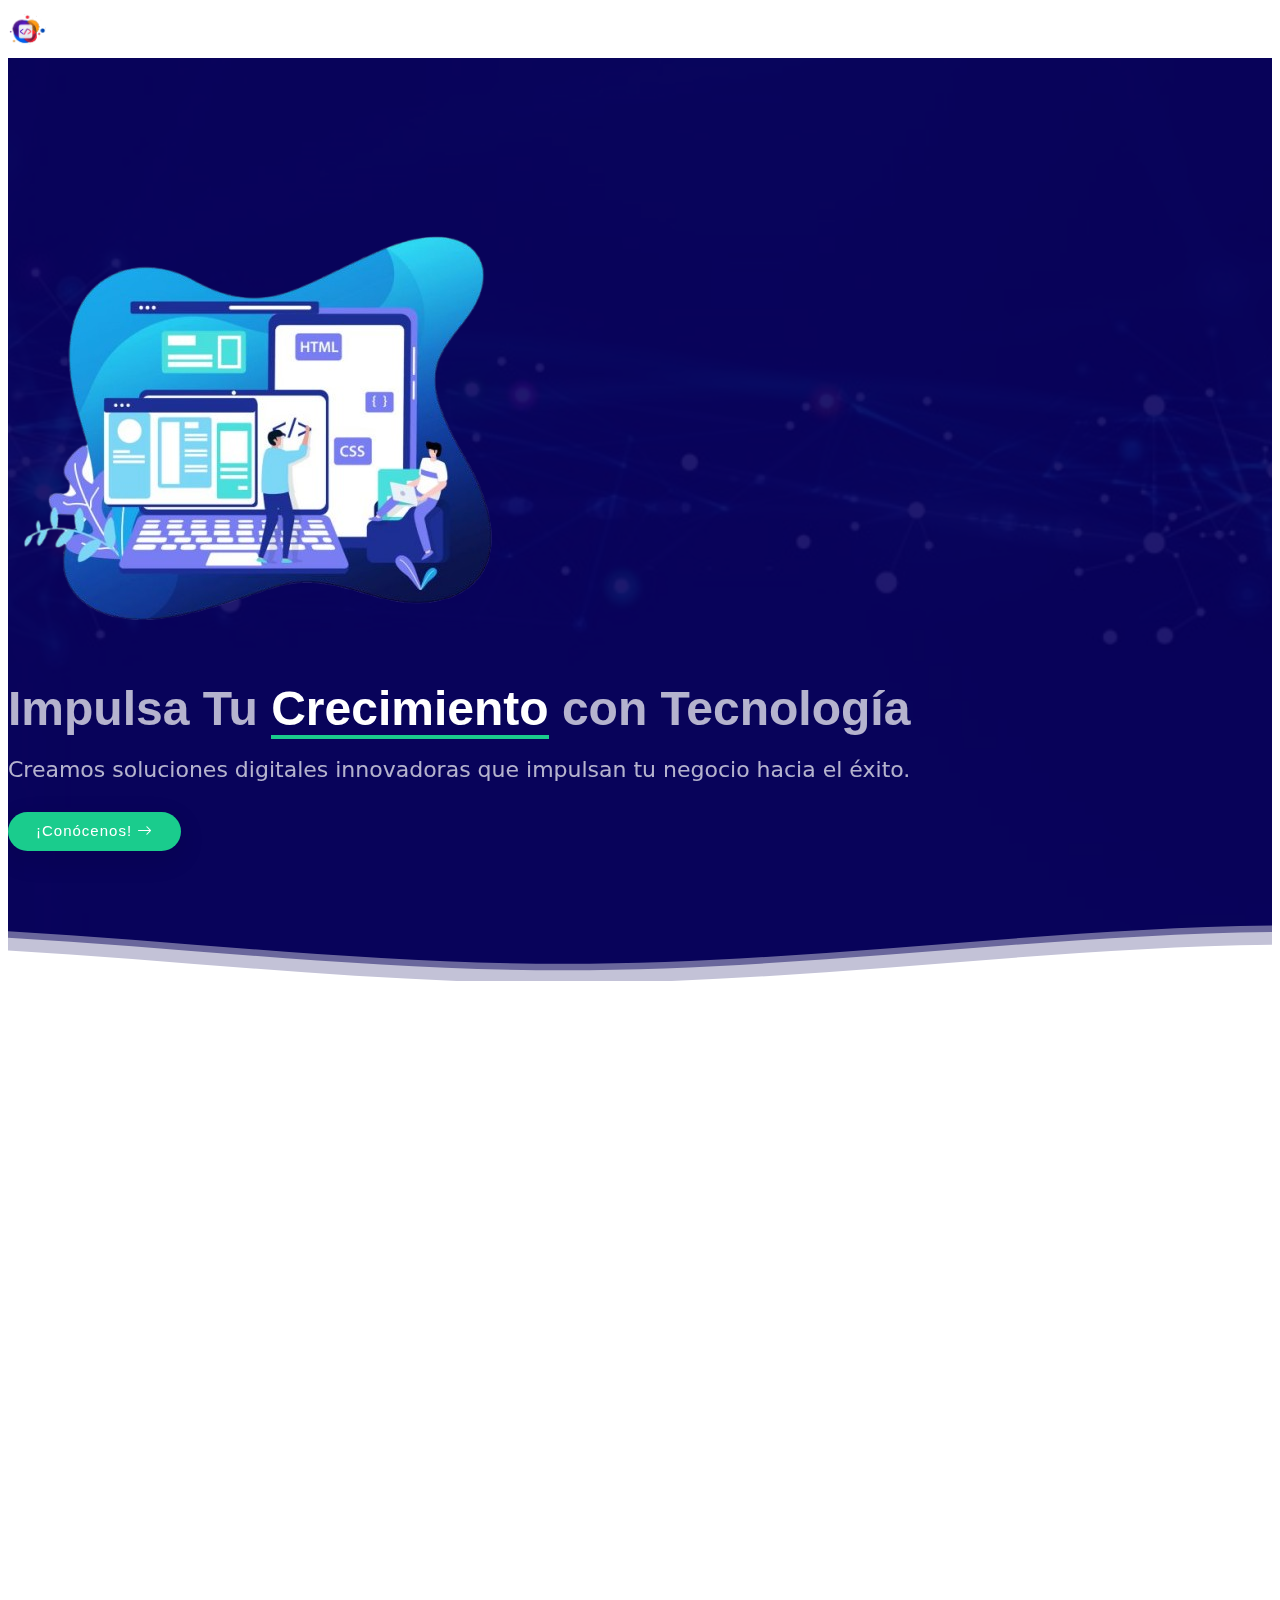
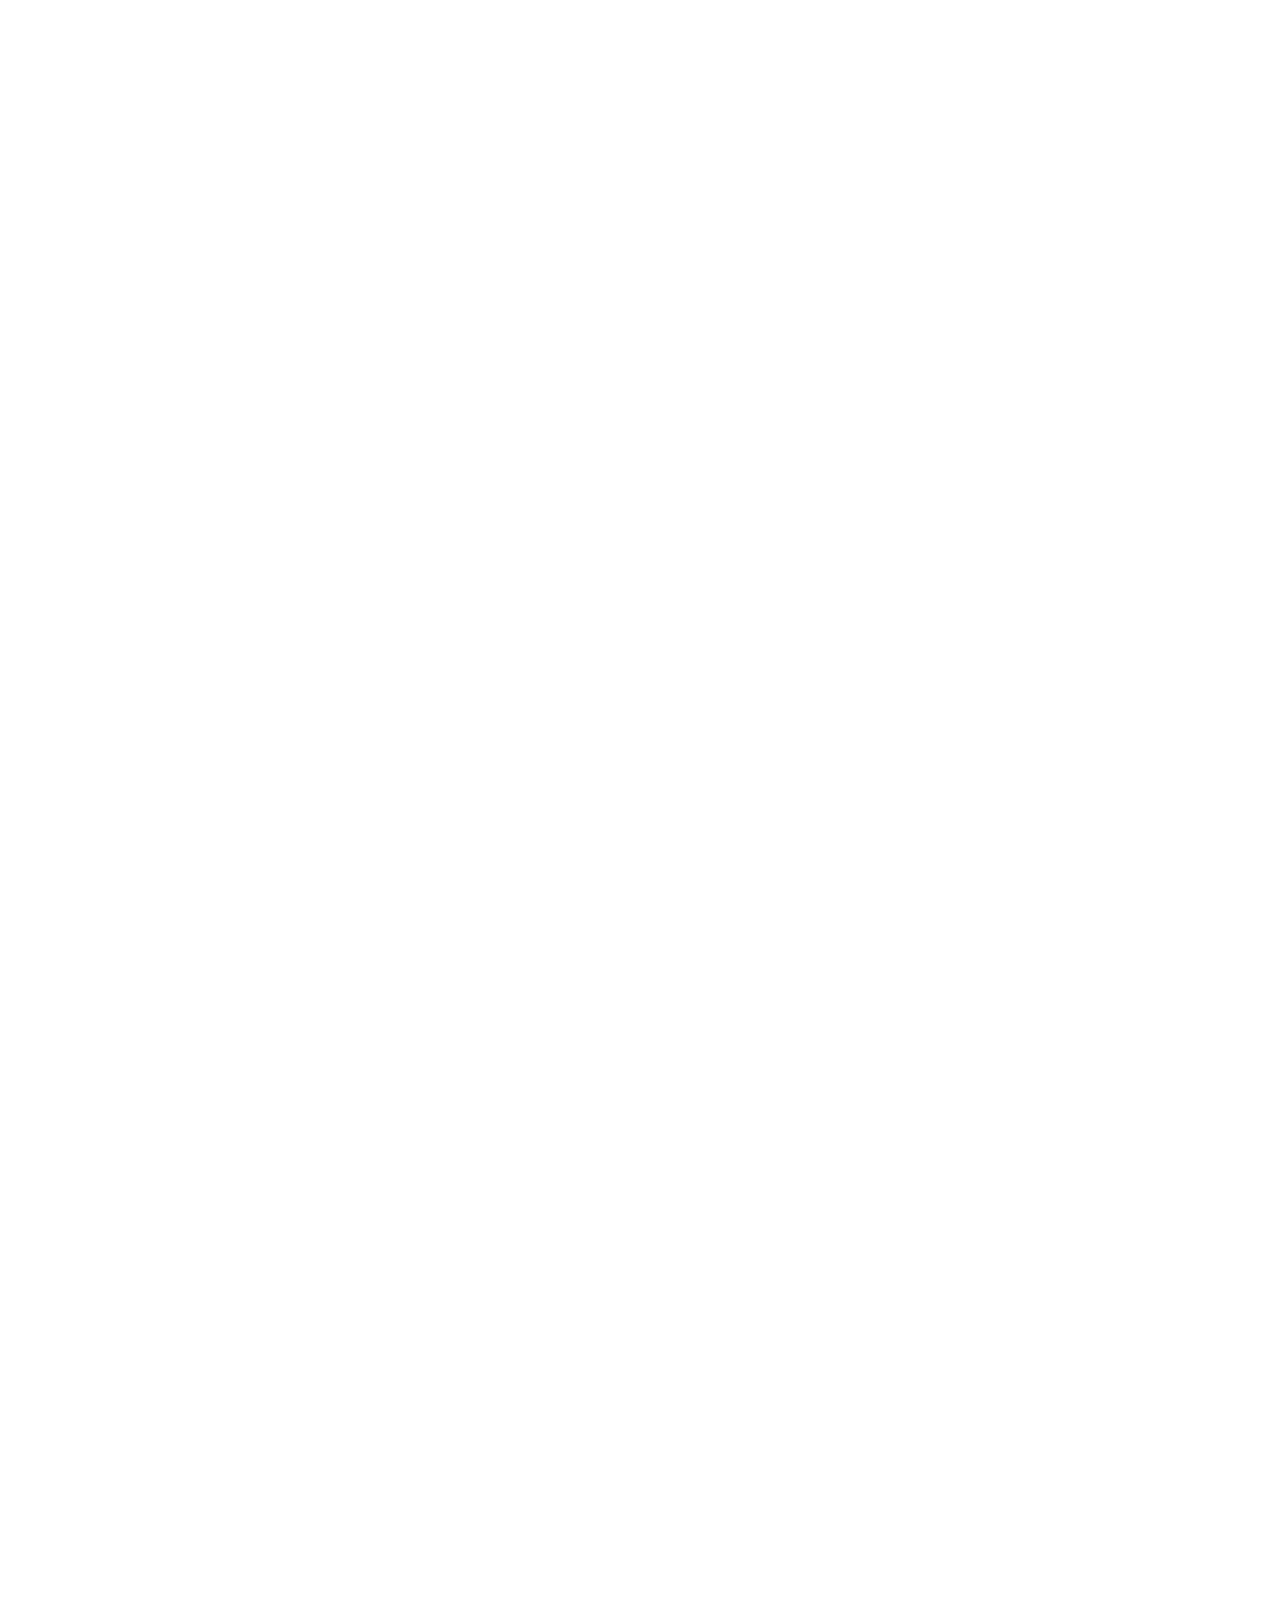
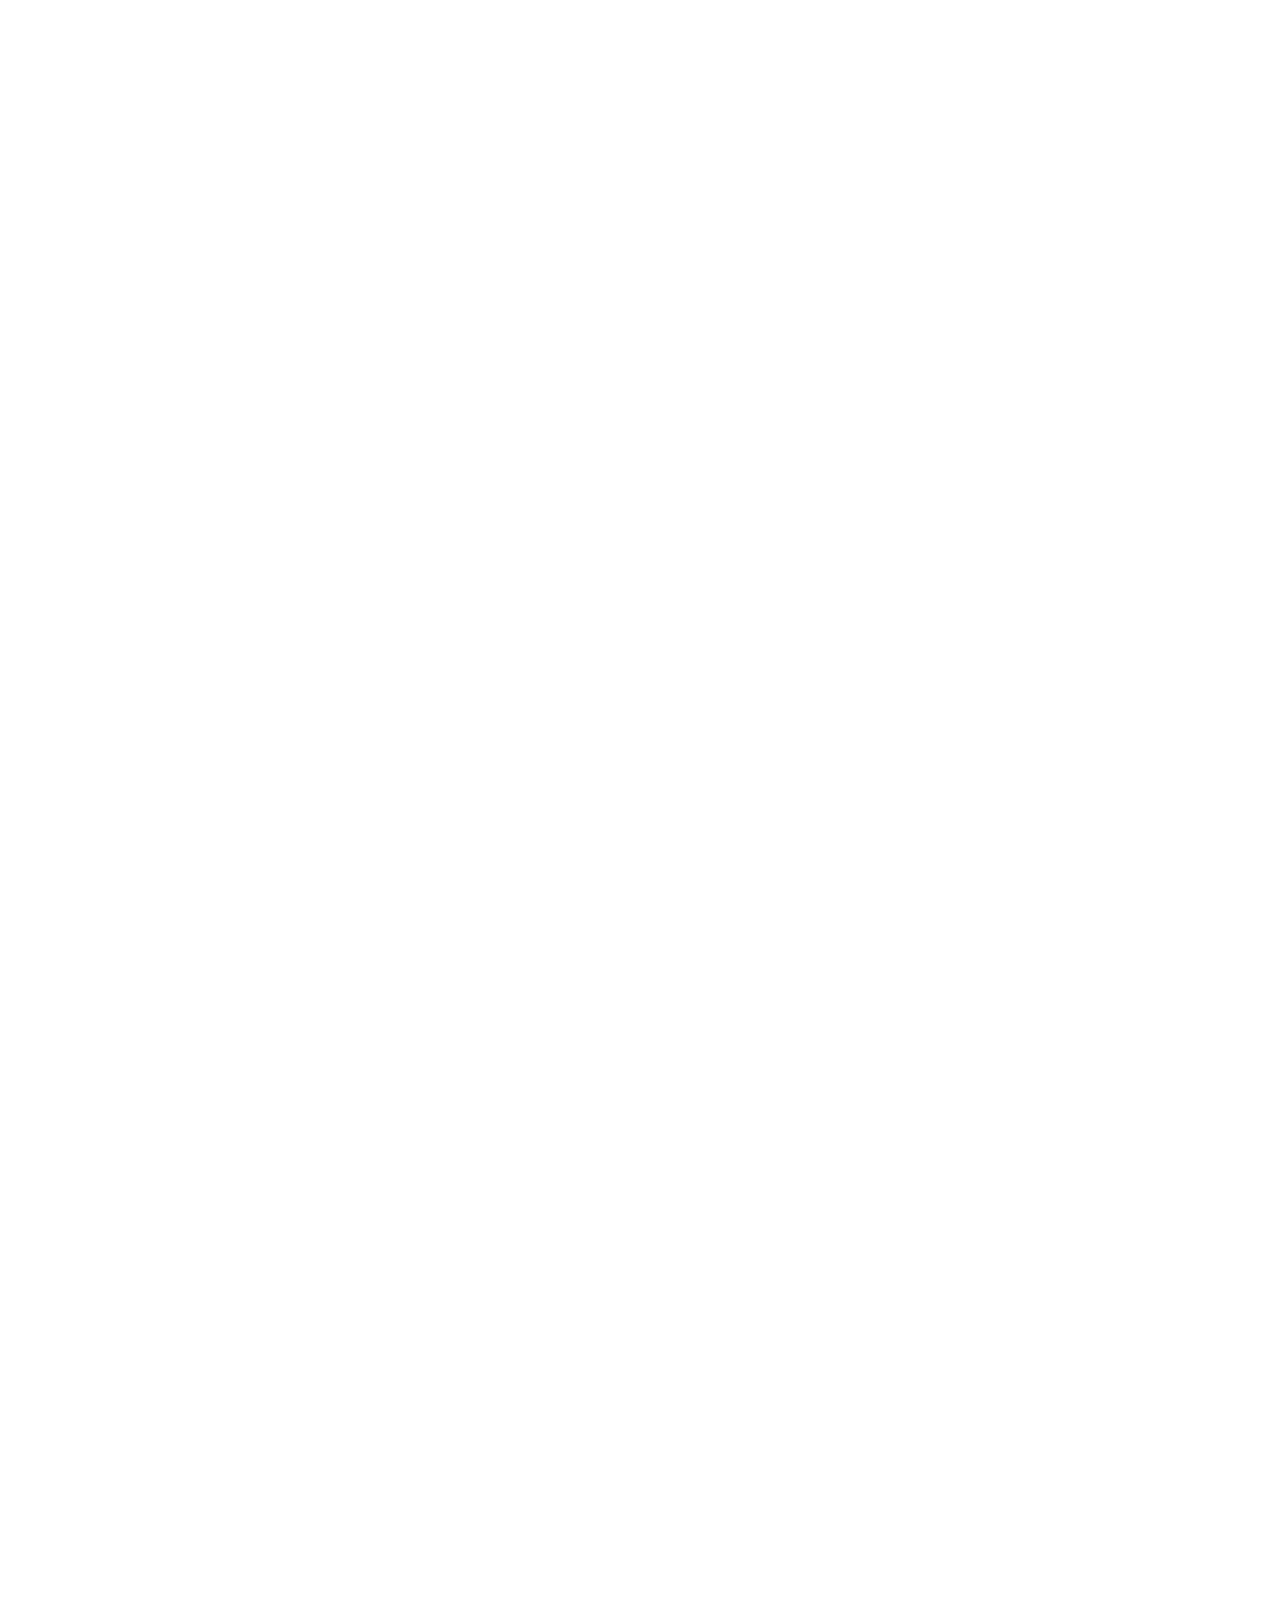
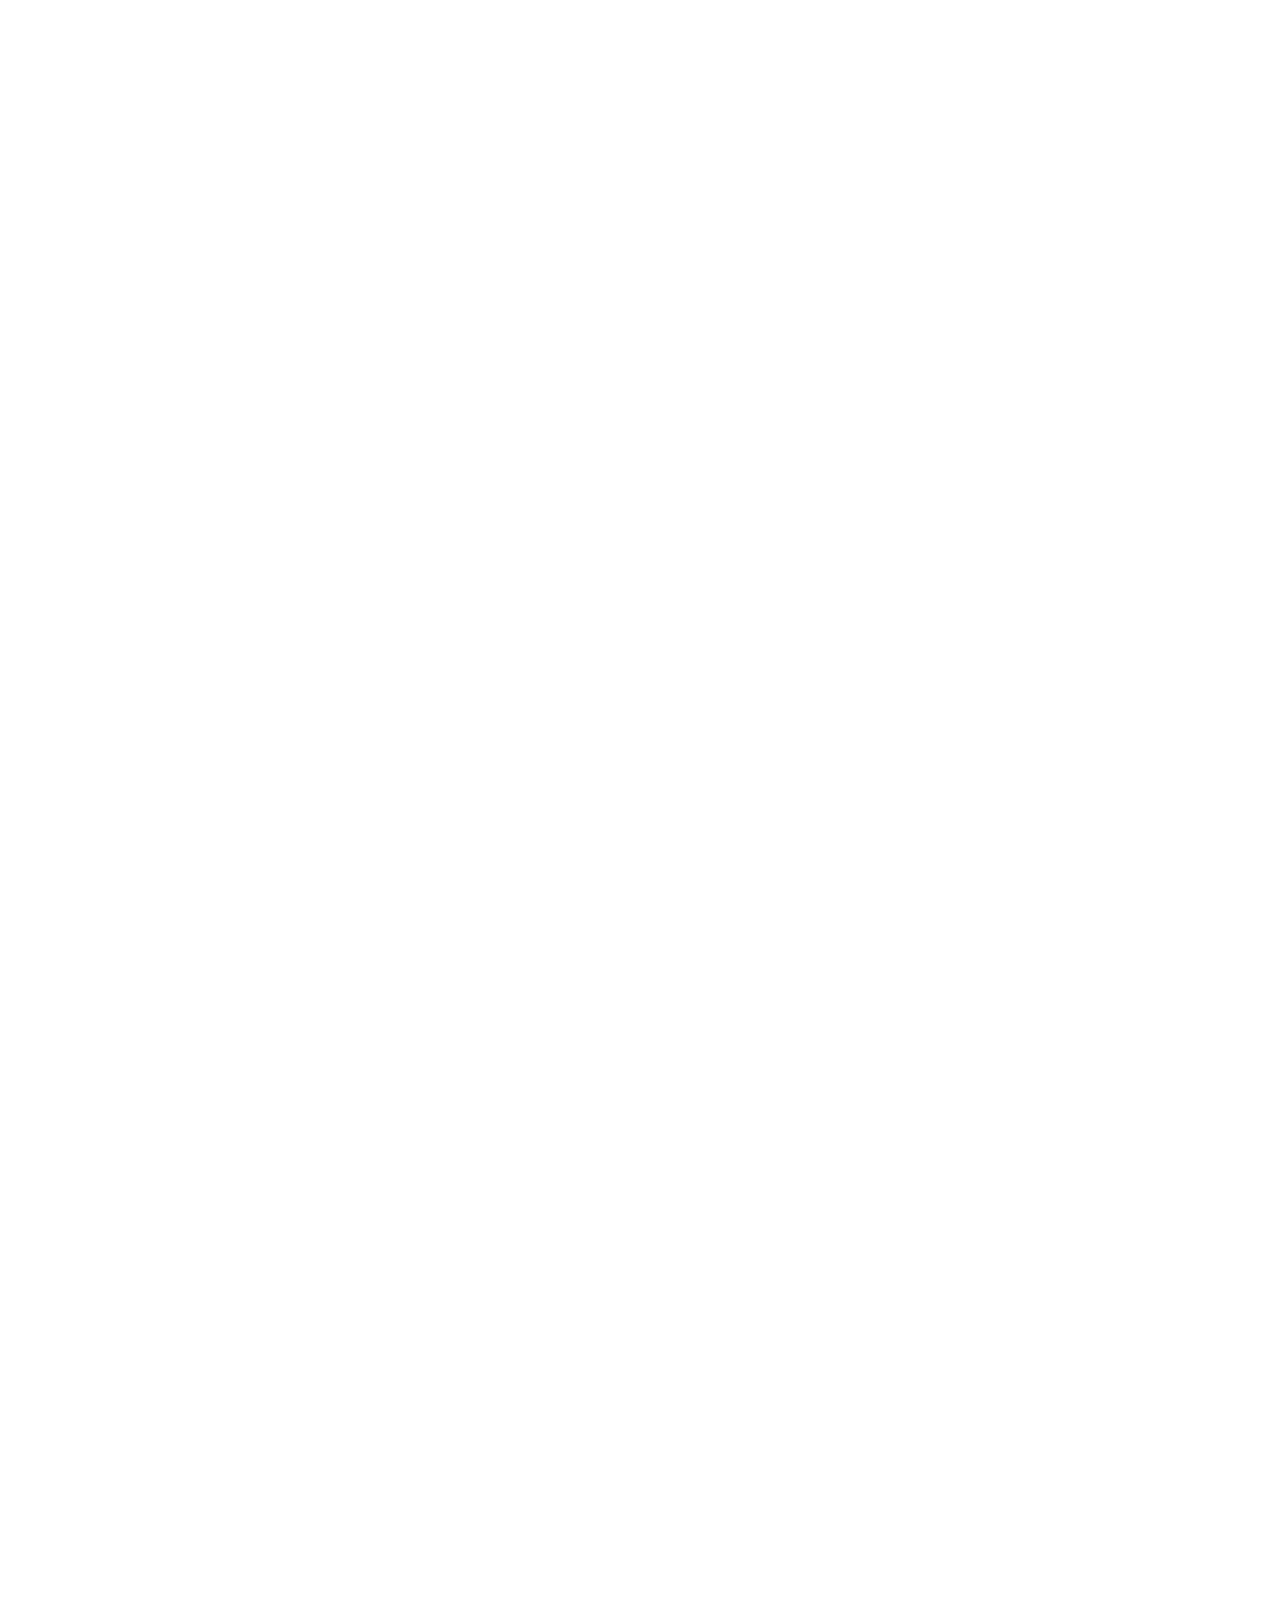
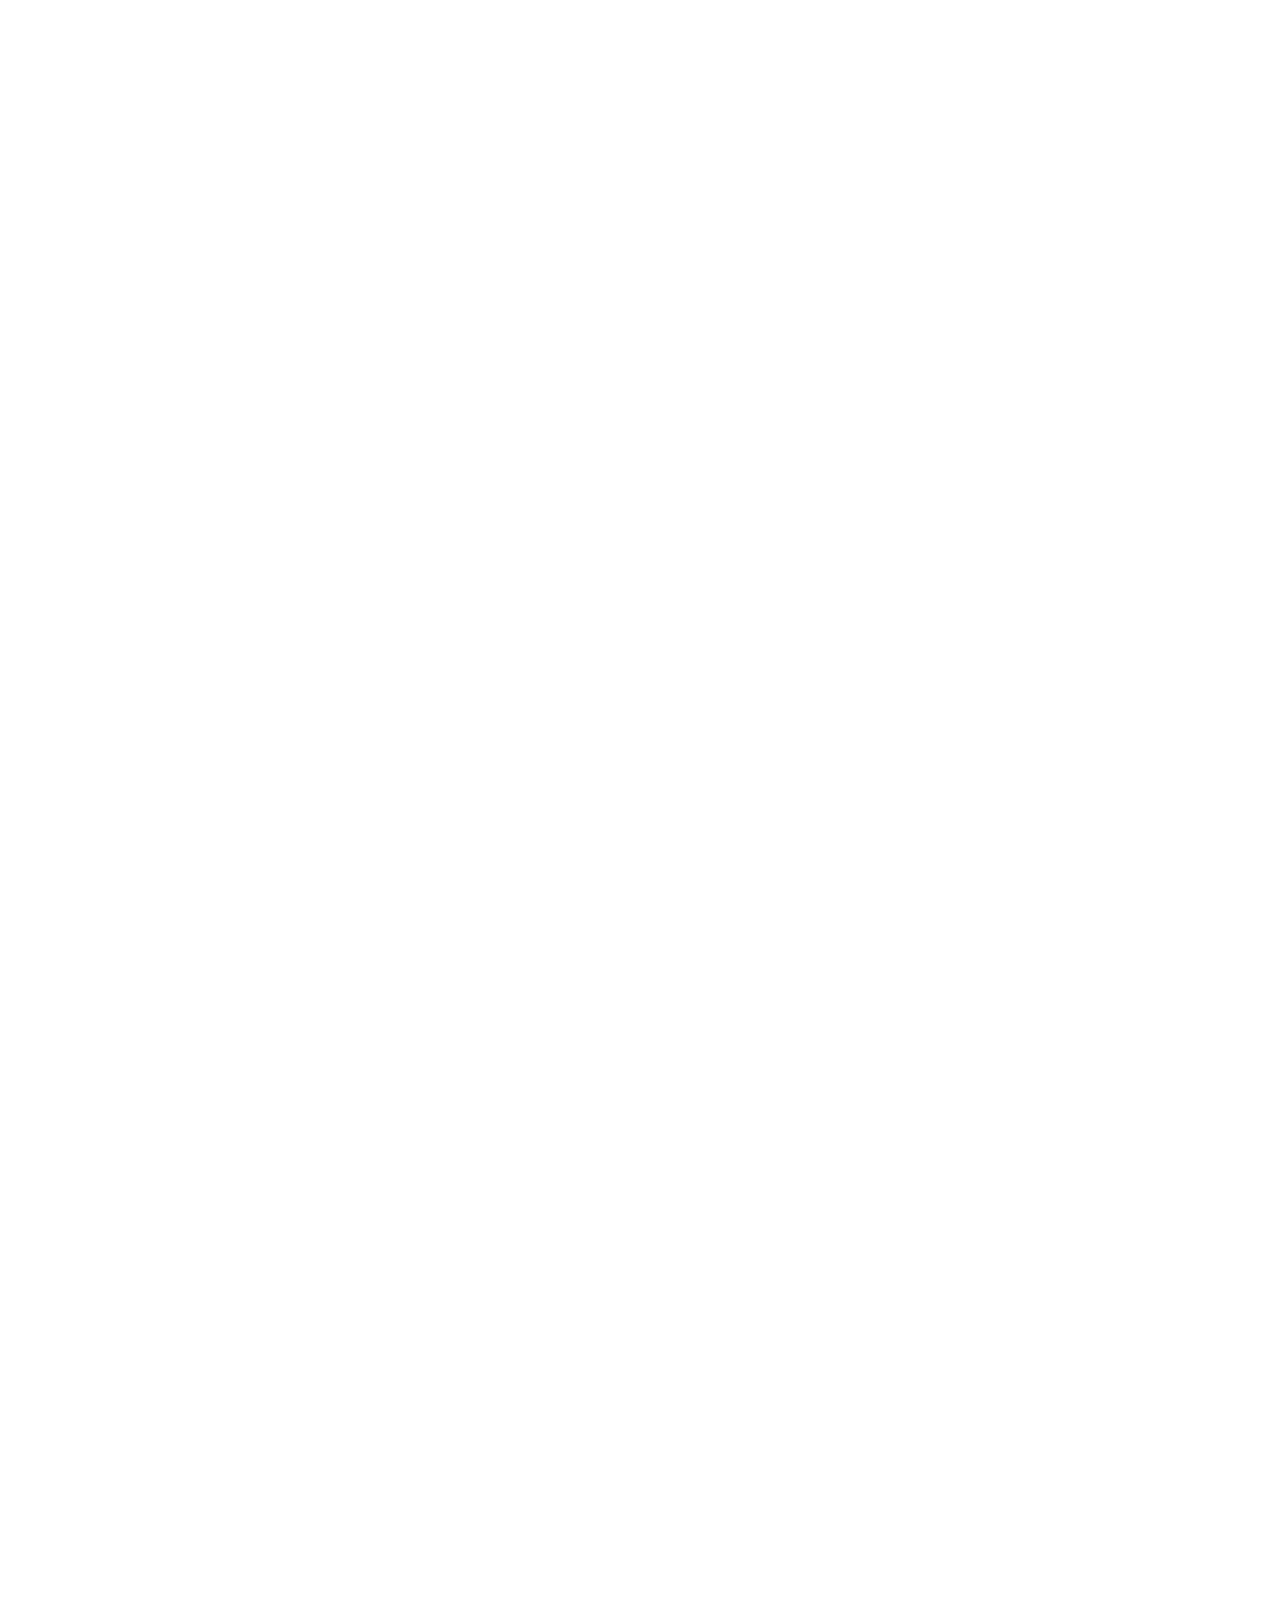
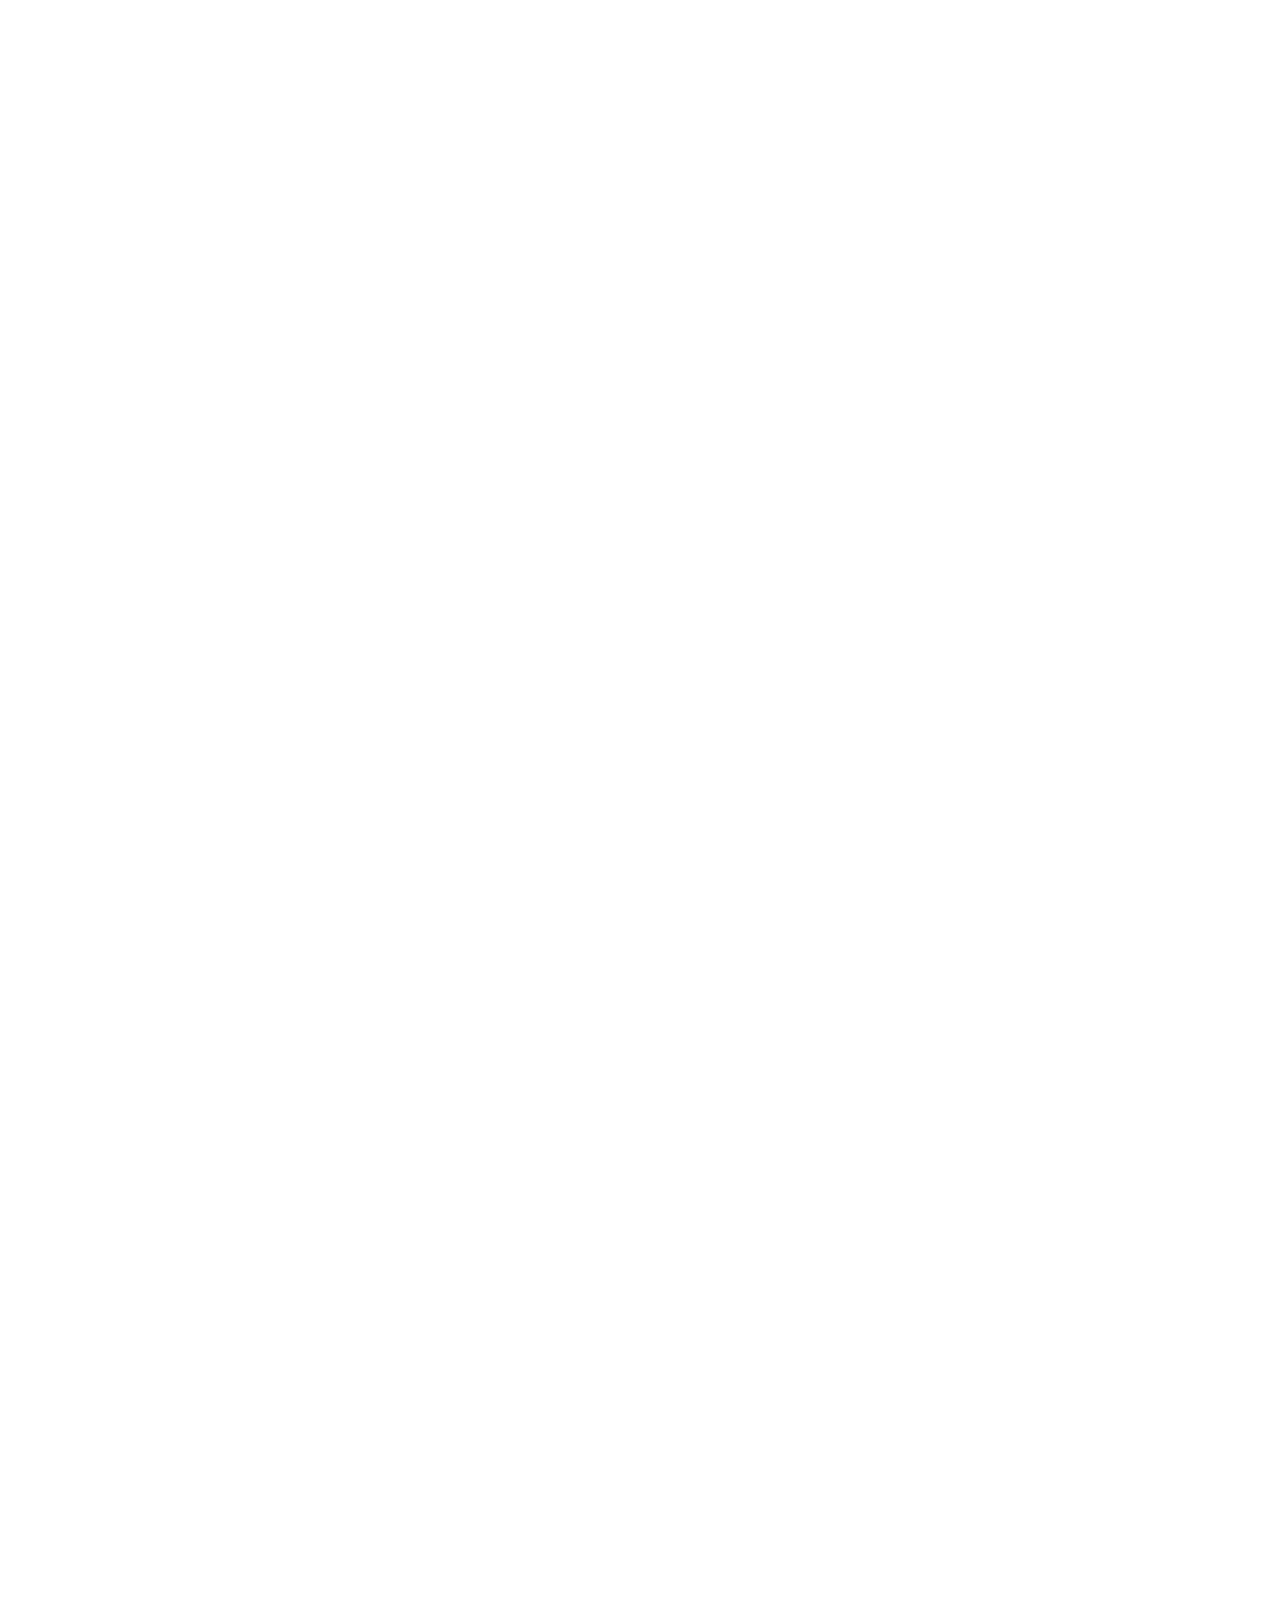
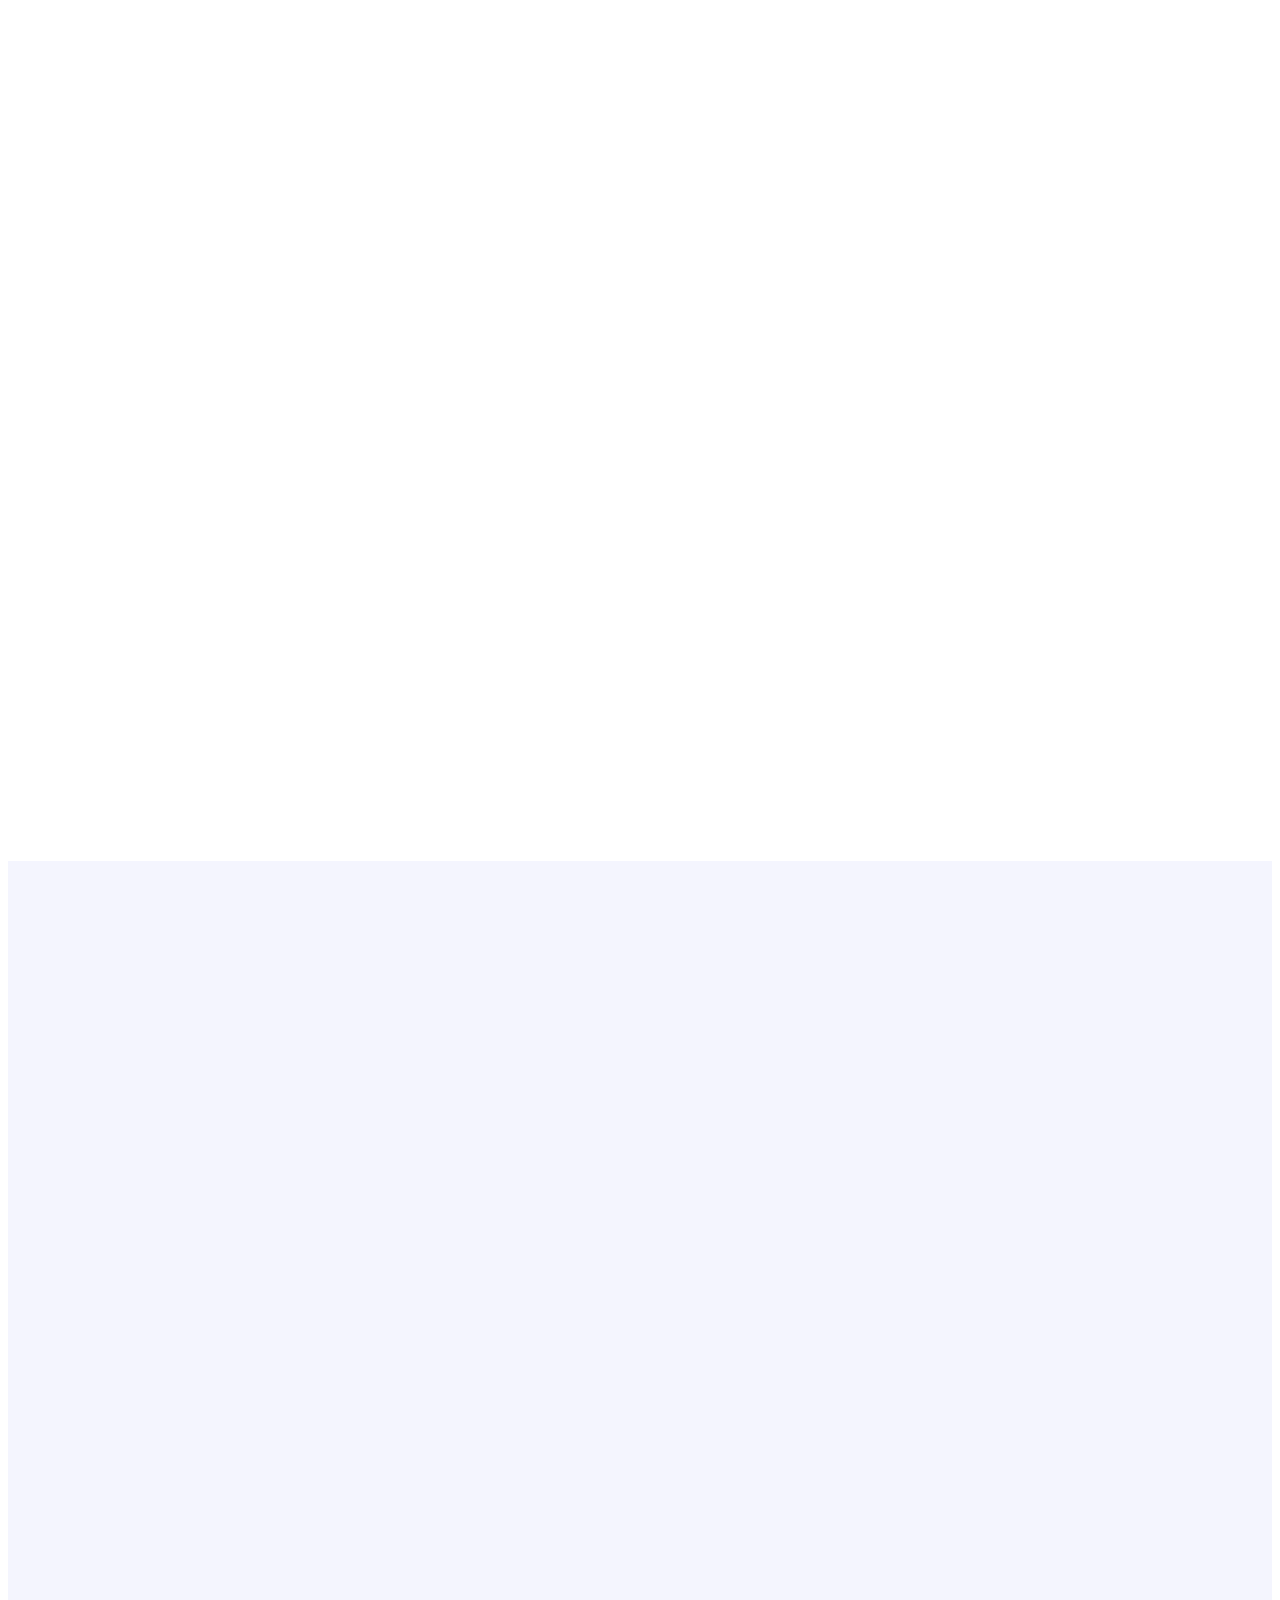
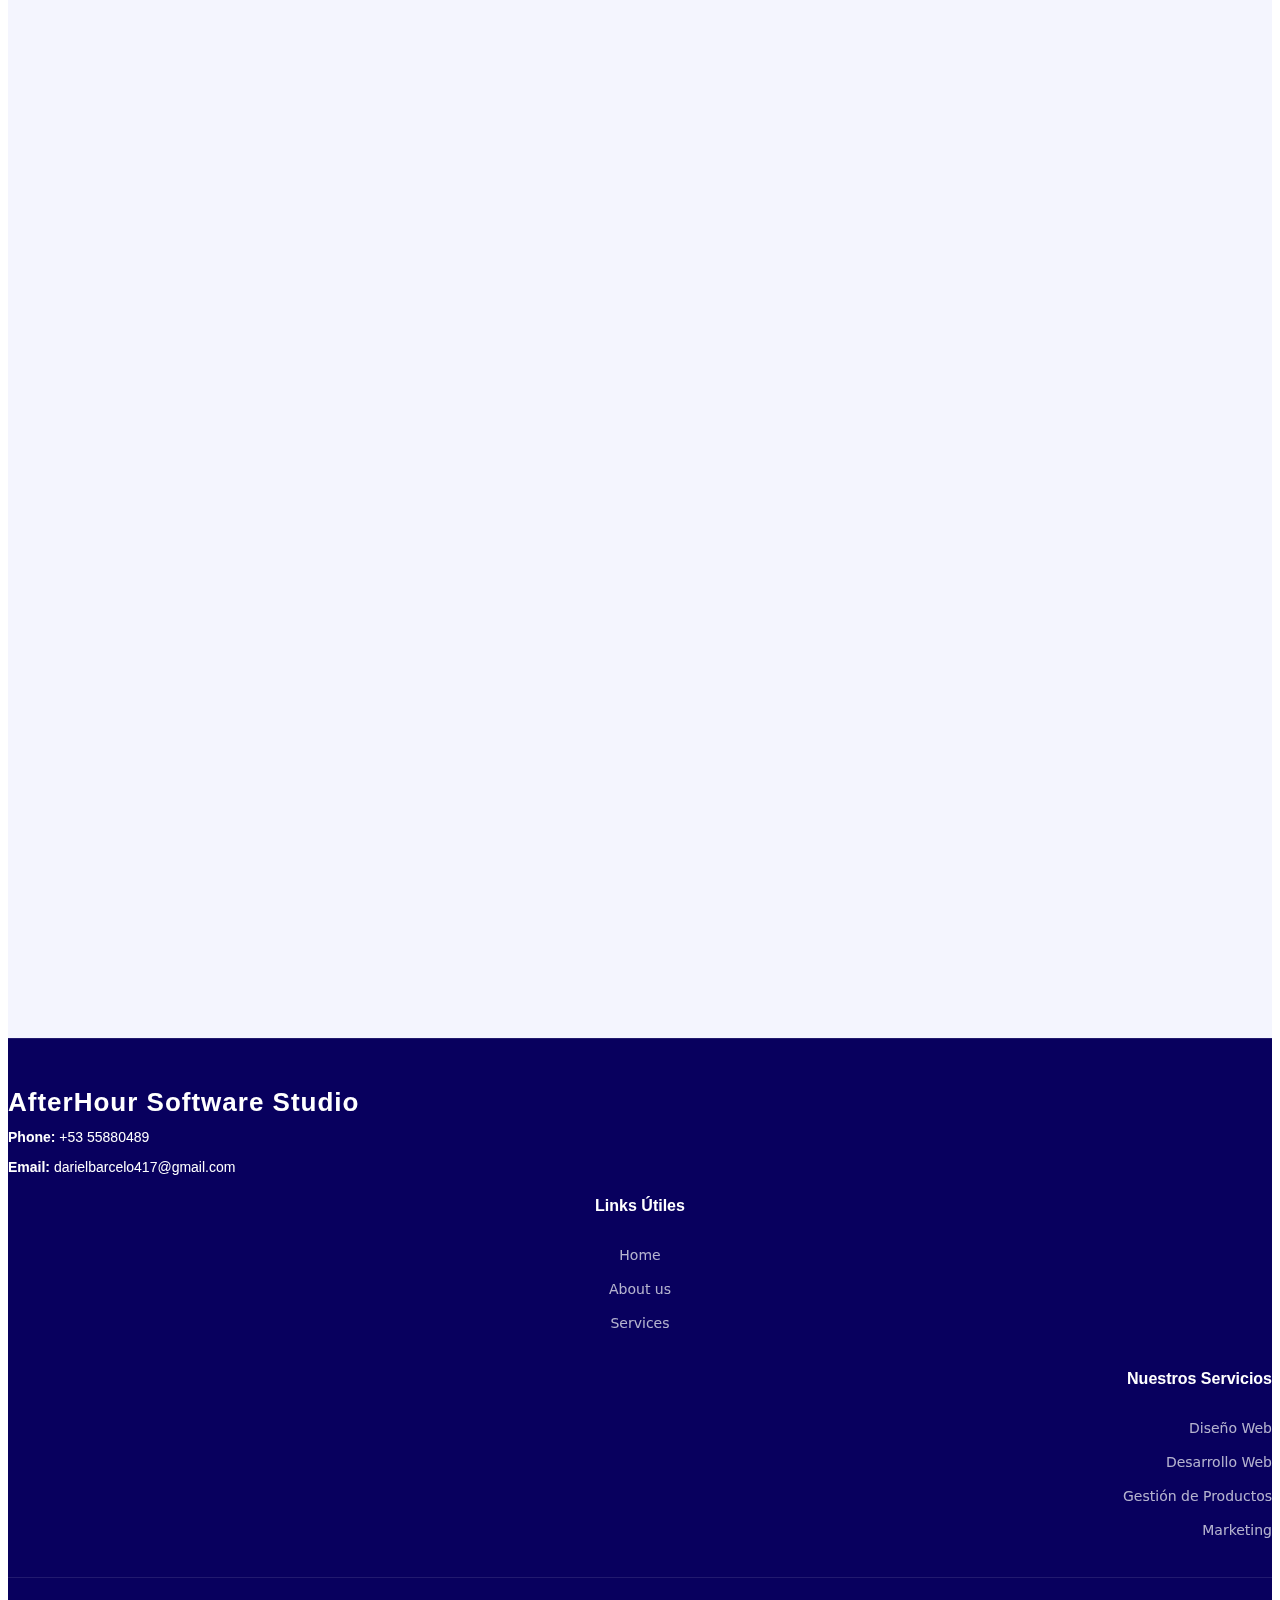
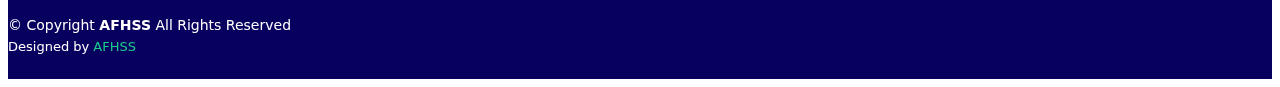
<file: index.html>
<!doctype html>
<html lang="en">

<head>
  <title>AfHSS</title>
  <!-- Required meta tags -->
  <meta charset="utf-8" />
  <meta name="viewport" content="width=device-width, initial-scale=1, shrink-to-fit=no" />
  <meta name="description" content="AfterHour Software Studio ofrece soluciones digitales personalizadas como desarrollo web, diseño de tiendas en línea y optimización SEO para impulsar tu negocio.">
  <meta name="keywords" content="desarrollo web, diseño web, tiendas en línea, optimización SEO, soluciones digitales, AfterHour Software Studio">
  <meta name="author" content="AfterHour Software Studio">
  <!-- Favicons -->
  <link href="assets/img/favicon.png" rel="icon">

  <!-- Bootstrap CSS v5.2.1 -->
  <link href="https://unpkg.com/aos@2.3.1/dist/aos.css" rel="stylesheet">
  <link href="https://cdn.jsdelivr.net/npm/bootstrap@5.3.2/dist/css/bootstrap.min.css" rel="stylesheet"
    integrity="sha384-T3c6CoIi6uLrA9TneNEoa7RxnatzjcDSCmG1MXxSR1GAsXEV/Dwwykc2MPK8M2HN" crossorigin="anonymous" />
  <link rel="stylesheet" href="style.css">
  <link rel="stylesheet" href="https://cdn.jsdelivr.net/npm/bootstrap-icons@1.11.3/font/bootstrap-icons.min.css">
</head>

<body>
  <header id="header" class="header d-flex align-items-center fixed-top">
    <div class="container-fluid container-xl position-relative d-flex align-items-center justify-content-between">

      <a href="index.html" class="logo d-flex align-items-center">
        <!-- Uncomment the line below if you also wish to use an image logo -->
        <img src="assets/img/logo.png" alt="">
        <h5 class="sitename">AfterHour Software Studio</h5>
      </a>

      <nav id="navmenu" class="navmenu">
        <ul>
          <li><a href="#hero" class="active">Home</a></li>
          <li><a href="#about">About</a></li>
          <li><a href="#details">Servicios</a></li>
          <li><a href="#team">Team</a></li>
        </ul>
        <i class="mobile-nav-toggle d-xl-none bi bi-list"></i>
      </nav>

    </div>
  </header>
  <main class="main ">

    <!-- Hero Section -->
    <section id="hero" class="hero section dark-background">
      <img src="assets/img/hero-bg-5.jfif" alt="" class="hero-bg">

      <div class="container">
        <div class="row gy-4 justify-content-between">
          <div class="col-lg-4 order-lg-last hero-img" data-aos="zoom-out" data-aos-delay="100">
            <img src="assets/img/hero-img-2.png" class="img-fluid animated" alt="">
          </div>

          <div class="col-lg-6  d-flex flex-column justify-content-center" data-aos="fade-in">
            <h1>Impulsa Tu <span>Crecimiento</span> con Tecnología</h1>
            <p>Creamos soluciones digitales innovadoras que impulsan tu negocio hacia el éxito.</p>
            <div class="d-flex">
              <a href="#about" class="btn-get-started">¡Conócenos! <i class="bi bi-arrow-right"></i></a>
            </div>
          </div>

        </div>
      </div>

      <svg class="hero-waves" xmlns="http://www.w3.org/2000/svg" xmlns:xlink="http://www.w3.org/1999/xlink"
        viewBox="0 24 150 28 " preserveAspectRatio="none">
        <defs>
          <path id="wave-path" d="M-160 44c30 0 58-18 88-18s 58 18 88 18 58-18 88-18 58 18 88 18 v44h-352z"></path>
        </defs>
        <g class="wave1">
          <use xlink:href="#wave-path" x="50" y="3"></use>
        </g>
        <g class="wave2">
          <use xlink:href="#wave-path" x="50" y="0"></use>
        </g>
        <g class="wave3">
          <use xlink:href="#wave-path" x="50" y="9"></use>
        </g>
      </svg>

    </section><!-- /Hero Section -->
    <!-- About Section -->
    <section id="about" class="about section">

      <div class="container" data-aos="fade-up" data-aos-delay="100">
        <div class="row align-items-xl-center gy-5">

          <div class="col-xl-5 content">
            <h3>Sobre Nosotros</h3>
            <h2>Tu Socio en el Mundo Digital</h2>
            <p>En nuestra empresa, entendemos que cada negocio es único. Nos dedicamos a crear soluciones digitales
              personalizadas que reflejan la esencia de tu marca y conectan con tu audiencia.</p>

          </div>

          <div class="col-xl-7">
            <div class="row gy-4 icon-boxes">

              <div class="col-md-6" data-aos="fade-up" data-aos-delay="200">
                <div class="icon-box">
                  <i class="bi bi-buildings"></i>
                  <h3>Compromiso con tu Éxito</h3>
                  <p>Nuestra misión es potenciar tu negocio a través de la digitalización. Estamos aquí para ayudarte a
                    navegar el mundo digital y alcanzar tus objetivos comerciales.</p>
                </div>
              </div> <!-- End Icon Box -->

              <div class="col-md-6" data-aos="fade-up" data-aos-delay="300">
                <div class="icon-box">
                  <i class="bi bi-clipboard-pulse"></i>
                  <h3>Innovación Constante</h3>
                  <p>Creemos en un futuro donde la tecnología y la creatividad se unen. Nos mantenemos al día con las
                    últimas tendencias para ofrecerte soluciones innovadoras que te diferencien en el mercado.</p>
                </div>
              </div> <!-- End Icon Box -->

              <div class="col-md-6" data-aos="fade-up" data-aos-delay="400">
                <div class="icon-box">
                  <i class="bi bi-command"></i>
                  <h3>Atención Personalizada</h3>
                  <p>Valoramos la relación con nuestros clientes. Ofrecemos atención personalizada, asegurándonos de
                    comprender tus necesidades y adaptando nuestras soluciones para que se alineen perfectamente con tus
                    objetivos.</p>
                </div>
              </div> <!-- End Icon Box -->

              <div class="col-md-6" data-aos="fade-up" data-aos-delay="500">
                <div class="icon-box">
                  <i class="bi bi-graph-up-arrow"></i>
                  <h3>Competitividad en Precios</h3>
                  <p>Sabemos que cada inversión cuenta. Por eso, ofrecemos precios competitivos sin comprometer la
                    calidad de nuestro trabajo. Te garantizamos un excelente retorno de inversión al elegirnos como tu
                    socio digital.
                  </p>
                </div>
              </div> <!-- End Icon Box -->

            </div>
          </div>

        </div>
      </div>

    </section><!-- /About Section -->
    <!-- Details Section -->
    <section id="details" class="details section">

      <!-- Section Title -->
      <div class="container section-title" data-aos="fade-up">
        <h2>Servicios</h2>
        <div><span>Servicios Ofrecidos</span> <span class="description-title"></span></div>
      </div><!-- End Section Title -->

      <div class="container">

        <div class="row gy-4 align-items-center features-item">
          <div class="col-md-5 d-flex align-items-center" data-aos="zoom-out" data-aos-delay="100">
            <img src="assets/img/details-1.png" class="img-fluid" alt="">
          </div>
          <div class="col-md-7" data-aos="fade-up" data-aos-delay="100">
            <h3>Desarrollo de Sitios Web Básicos</h3>

            <ul>
              <li><i class="bi bi-check"></i><span> <strong>Diseño Personalizado:</strong> Creación de sitios web a
                  medida que reflejen la identidad y valores de la empresa del cliente.</span></li>
              <li><i class="bi bi-check"></i> <span><strong>Estructura Intuitiva:</strong> Desarrollo de una navegación
                  fácil y clara para mejorar la experiencia del usuario.</span></li>
              <li><i class="bi bi-check"></i> <span><strong>Diseño Responsivo:</strong> Asegurarse de que los sitios web
                  se vean y funcionen bien en dispositivos móviles, tablets y ordenadores.</span></li>
              <li><i class="bi bi-check"></i> <span><strong>Integración de Contenido Multimedia:</strong> Incorporación
                  de imágenes, videos y gráficos optimizados para enriquecer el contenido y atraer a los
                  visitantes.</span></li>
            </ul>
          </div>
        </div><!-- Features Item -->

        <div class="row gy-4 align-items-center features-item">
          <div class="col-md-5 order-1 order-md-2 d-flex align-items-center" data-aos="zoom-out" data-aos-delay="200">
            <img src="assets/img/details-2.png" class="img-fluid" alt="">
          </div>
          <div class="col-md-7 order-2 order-md-1" data-aos="fade-up" data-aos-delay="200">
            <h3> Desarrollo de Tiendas en Línea</h3>

            <ul>
              <li><i class="bi bi-check"></i><span> <strong>Plataformas de E-commerce: </strong> Implementación de
                  plataformas de e-commerce sencillas según las necesidades del cliente.</span></li>
              <li><i class="bi bi-check"></i> <span><Strong>Configuración de Productos:</Strong> Asistencia en la carga
                  de productos,
                  descripciones, precios y gestión de inventario.</span></li>
              <li><i class="bi bi-check"></i> <span><strike><strong>Integración de Métodos de Pago:</strong>
                    Configuración de pasarelas de pago
                    seguras (como PayPal, Stripe) para facilitar transacciones en línea.</strike>
                </span></li>

          </div>
        </div><!-- Features Item -->

        <div class="row gy-4 align-items-center features-item">
          <div class="col-md-5 d-flex align-items-center" data-aos="zoom-out">
            <img src="assets/img/details-3.png" class="img-fluid" alt="">
          </div>
          <div class="col-md-7" data-aos="fade-up">
            <h3>Optimización SEO</h3>
            <ul>
              <li><i class="bi bi-check"></i> <span><strong>Auditoría Inicial:</strong> Evaluación del sitio web
                  existente (si aplica) para identificar áreas de mejora en SEO.</span></li>
              <li><i class="bi bi-check"></i><span> <strong>Investigación de Palabras Clave:</strong> Identificación de
                  palabras clave relevantes que los clientes potenciales podrían usar para encontrar los servicios del
                  cliente.</span>
              </li>
              <li><i class="bi bi-check"></i> <span><strong>Optimización On-Page:</strong> Implementación de buenas
                  prácticas de SEO en el contenido, etiquetas de título, descripciones y URLs.</span>.
              </li>
            </ul>
          </div>
        </div><!-- Features Item -->

        <div class="row gy-4 align-items-center features-item">
          <div class="col-md-5 order-1 order-md-2 d-flex align-items-center" data-aos="zoom-out">
            <img src="assets/img/details-4.png" class="img-fluid" alt="">
          </div>
          <div class="col-md-7 order-2 order-md-1" data-aos="fade-up">
            <h3>Mantenimiento y Soporte</h3>
            <ul>
              <li><i class="bi bi-check"></i> <span><strong>Paquetes de Mantenimiento:</strong> Ofrecer diferentes
                  niveles de mantenimiento mensual que incluyan actualizaciones de software, copias de seguridad y
                  monitoreo de seguridad.</span></li>
              <li><i class="bi bi-check"></i><span> <strong>Soporte Técnico:</strong> Proporcionar asistencia técnica
                  para resolver problemas y responder preguntas sobre el sitio web.</span>
              </li>
              <li><i class="bi bi-check"></i> <span><strong>Actualización de Contenido:</strong> Ayudar a los clientes a
                  mantener su sitio actualizado con publicaciones de blog, noticias y cambios en productos o
                  servicios.</span>.
              </li>
              <li><i class="bi bi-check"></i> <span><strong>Actualización de software obsoleto:</strong> Identificación
                  y actualización de cualquier software o tema que esté desactualizado o que presente
                  vulnerabilidades.</span>.
              </li>
            </ul>
          </div>
        </div><!-- Features Item -->

      </div>

    </section><!-- /Details Section -->
    <!-- Team Section -->
    <section id="team" class="team section">
      <!-- Section Title -->
      <div class="container section-title" data-aos="fade-up">
        <h2>Equipo</h2>
        <div><span>Nuestro Equipo</span> <span class="description-title"></span></div>
      </div><!-- End Section Title -->
      <div class="container">
        <div class="row justify-content-between gy-3" style="padding: 10px 80px;"> 
          <div class="member-cont col-lg-4 col-md-6"  data-aos="fade-up" data-aos-delay="100"> 
            <div id="member1" class="member">
              <div id="pic1" class="pic"><img src="assets/img/team/team-1.jpg" class="img-fluid" alt=""></div>
              <div class="member-info">
                <h4>Dariel Barceló Lazo</h4>
                <span>Desarrollador</span>
                <div class="social">
                  <a href="mailto:darielbarcelo417@gmail.com?Subject=Interesado%20en%20AFHSS"><i class="bi bi-envelope-at"></i></a>
                  <a href="https://wa.me/+5355880489"><i class="bi bi-whatsapp"></i></a>
                </div>
              </div>
            </div>
          </div><!-- End Team Member -->
          <div class="member-cont col-lg-4 col-md-6" data-aos="fade-up" data-aos-delay="200"> 
            <div id="member2" class="member">
              <div id="pic2" class="pic"><img src="assets/img/team/team-2.jpg" class="img-fluid" alt=""></div>
              <div class="member-info">
                <h4>René Salvó Reyna</h4>
                <span>Desarrollador</span>
                <div class="social">
                  <a href="mailto:rene001208@gmail.com?Subject=Interesado%20en%20AFHSS"><i class="bi bi-envelope-at"></i></a>
                  <a href="https://wa.me/+5358948276"><i class="bi bi-whatsapp"></i></a>
                </div>
              </div>
            </div>
          </div><!-- End Team Member -->
        </div>
      </div>
    </section><!-- /Team Section -->

  </main>
  <footer>
    <footer id="footer" class="footer dark-background">

      <div class="container footer-top">
        <div class="row gy-4">
          <div class="col-lg-4 col-md-4 footer-about">
            <a href="index.html" class="logo d-flex align-items-center">
              <span class="sitename">AfterHour Software Studio</span>
            </a>
            <div class="footer-contact pt-3">

              <p class="mt-3"><strong>Phone:</strong> <span>+53 55880489</span></p>
              <p><strong>Email:</strong> <span>darielbarcelo417@gmail.com</span></p>
            </div>

          </div>

          <div class="col-lg-4 col-md-4 footer-links">
            <h4 class="utiles">Links Útiles</h4>
            <ul>
              <li class="utiles"><a href="#">Home</a></li>
              <li class="utiles"><a href="#">About us</a></li>
              <li class="utiles"><a href="#">Services</a></li>
              <!--  <li class="utiles"><a href="#">Terms of service</a></li>
              <li class="utiles"><a href="#">Privacy policy</a></li>-->
            </ul>
          </div>

          <div class="col-lg-4 col-md-4 footer-links">
            <h4 class="servicios">Nuestros Servicios</h4>
            <ul>
              <li class="servicios"><a href="#">Diseño Web</a></li>
              <li class="servicios"><a href="#">Desarrollo Web</a></li>
              <li class="servicios"><a href="#">Gestión de Productos</a></li>
              <li class="servicios"><a href="#">Marketing</a></li>
            </ul>
          </div>

          <div class="container copyright text-center mt-4">
            <p>© <span>Copyright</span> <strong class="px-1 sitename">AFHSS</strong> <span>All Rights
                Reserved</span>
            </p>
            <div class="credits">
              <!-- All the links in the footer should remain intact. -->
              <!-- You can delete the links only if you've purchased the pro version. -->
              <!-- Licensing information: https://bootstrapmade.com/license/ -->
              <!-- Purchase the pro version with working PHP/AJAX contact form: [buy-url] -->
              Designed by <a href="https://bootstrapmade.com/">AFHSS</a>
            </div>
          </div>

    </footer>
  </footer>
  <!-- Bootstrap JavaScript Libraries -->
  <script src="https://cdn.jsdelivr.net/npm/@popperjs/core@2.11.8/dist/umd/popper.min.js"
    integrity="sha384-I7E8VVD/ismYTF4hNIPjVp/Zjvgyol6VFvRkX/vR+Vc4jQkC+hVqc2pM8ODewa9r"
    crossorigin="anonymous"></script>

  <script src="https://cdn.jsdelivr.net/npm/bootstrap@5.3.2/dist/js/bootstrap.min.js"
    integrity="sha384-BBtl+eGJRgqQAUMxJ7pMwbEyER4l1g+O15P+16Ep7Q9Q+zqX6gSbd85u4mG4QzX+"
    crossorigin="anonymous"></script>

  <script src="main.js"></script>
  <script src="https://unpkg.com/aos@2.3.1/dist/aos.js"></script>
  <script>
    AOS.init();
  </script>
</body>

</html>
</file>
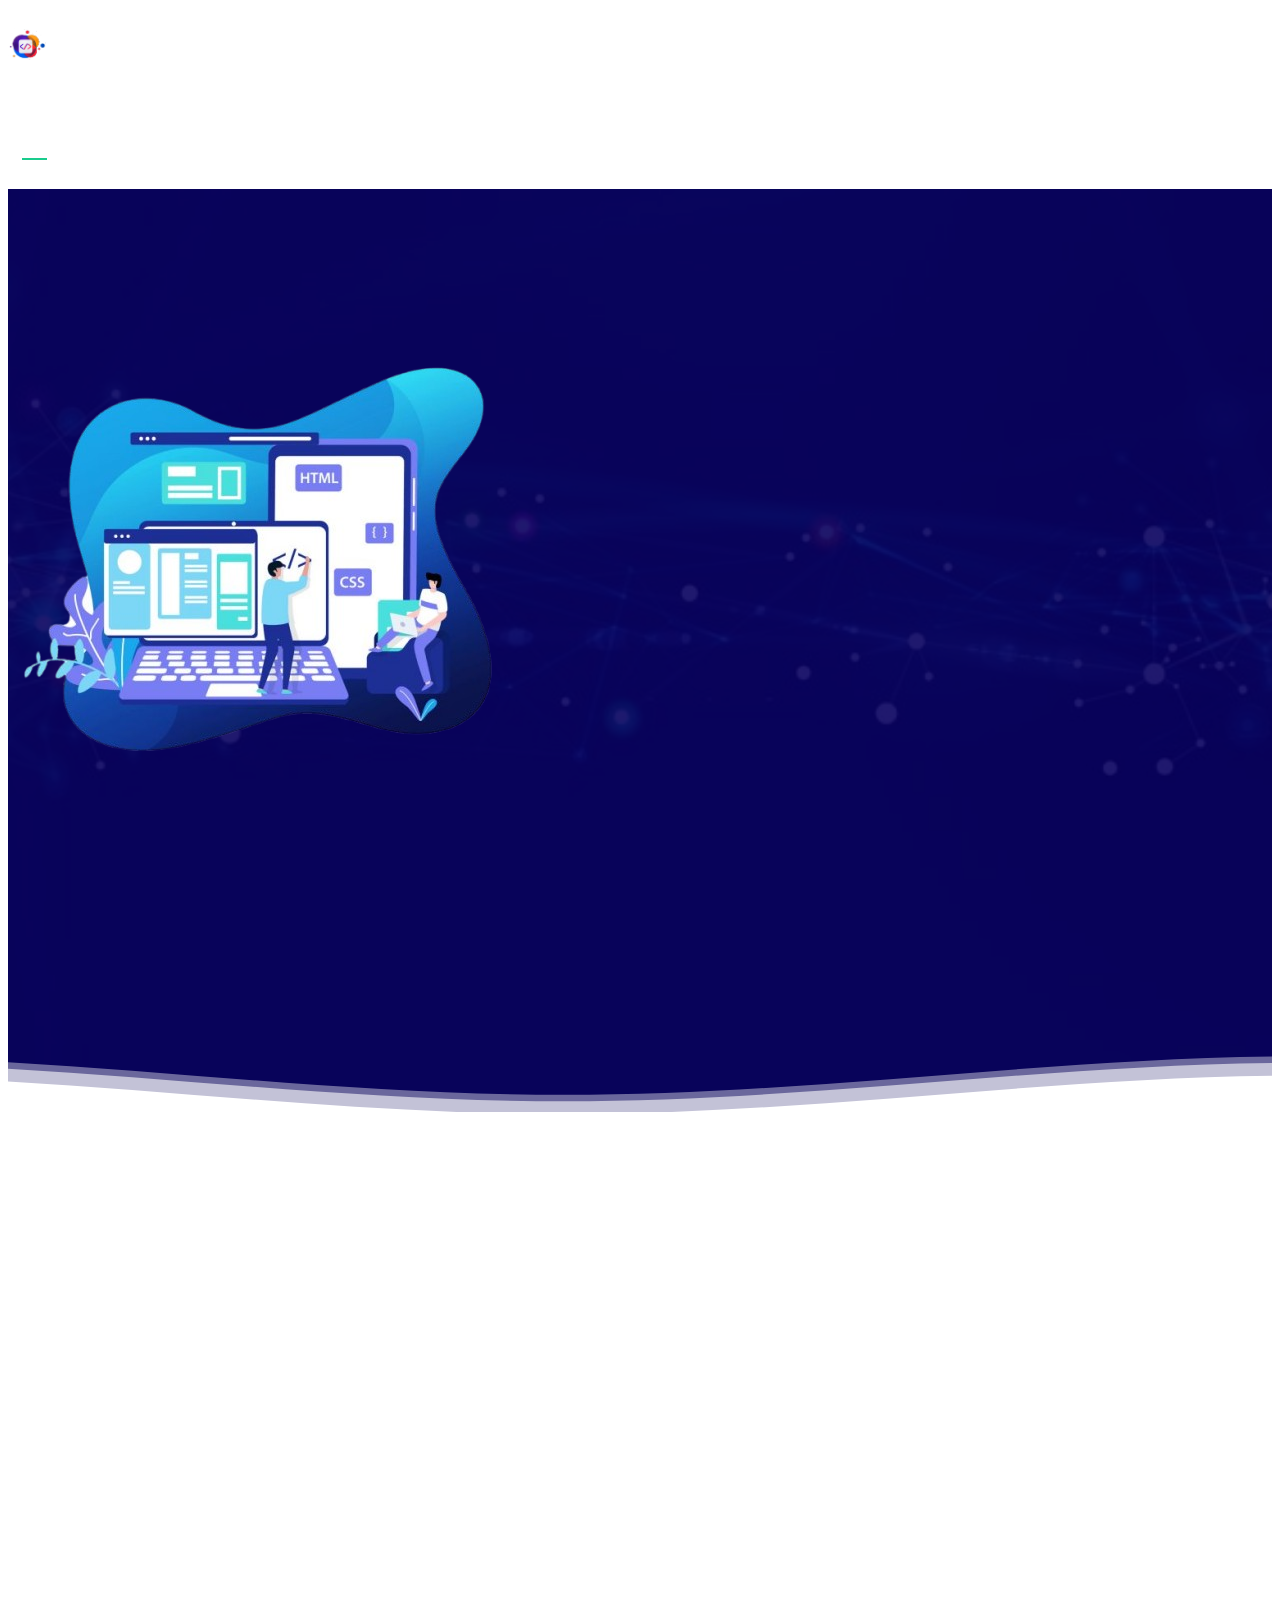
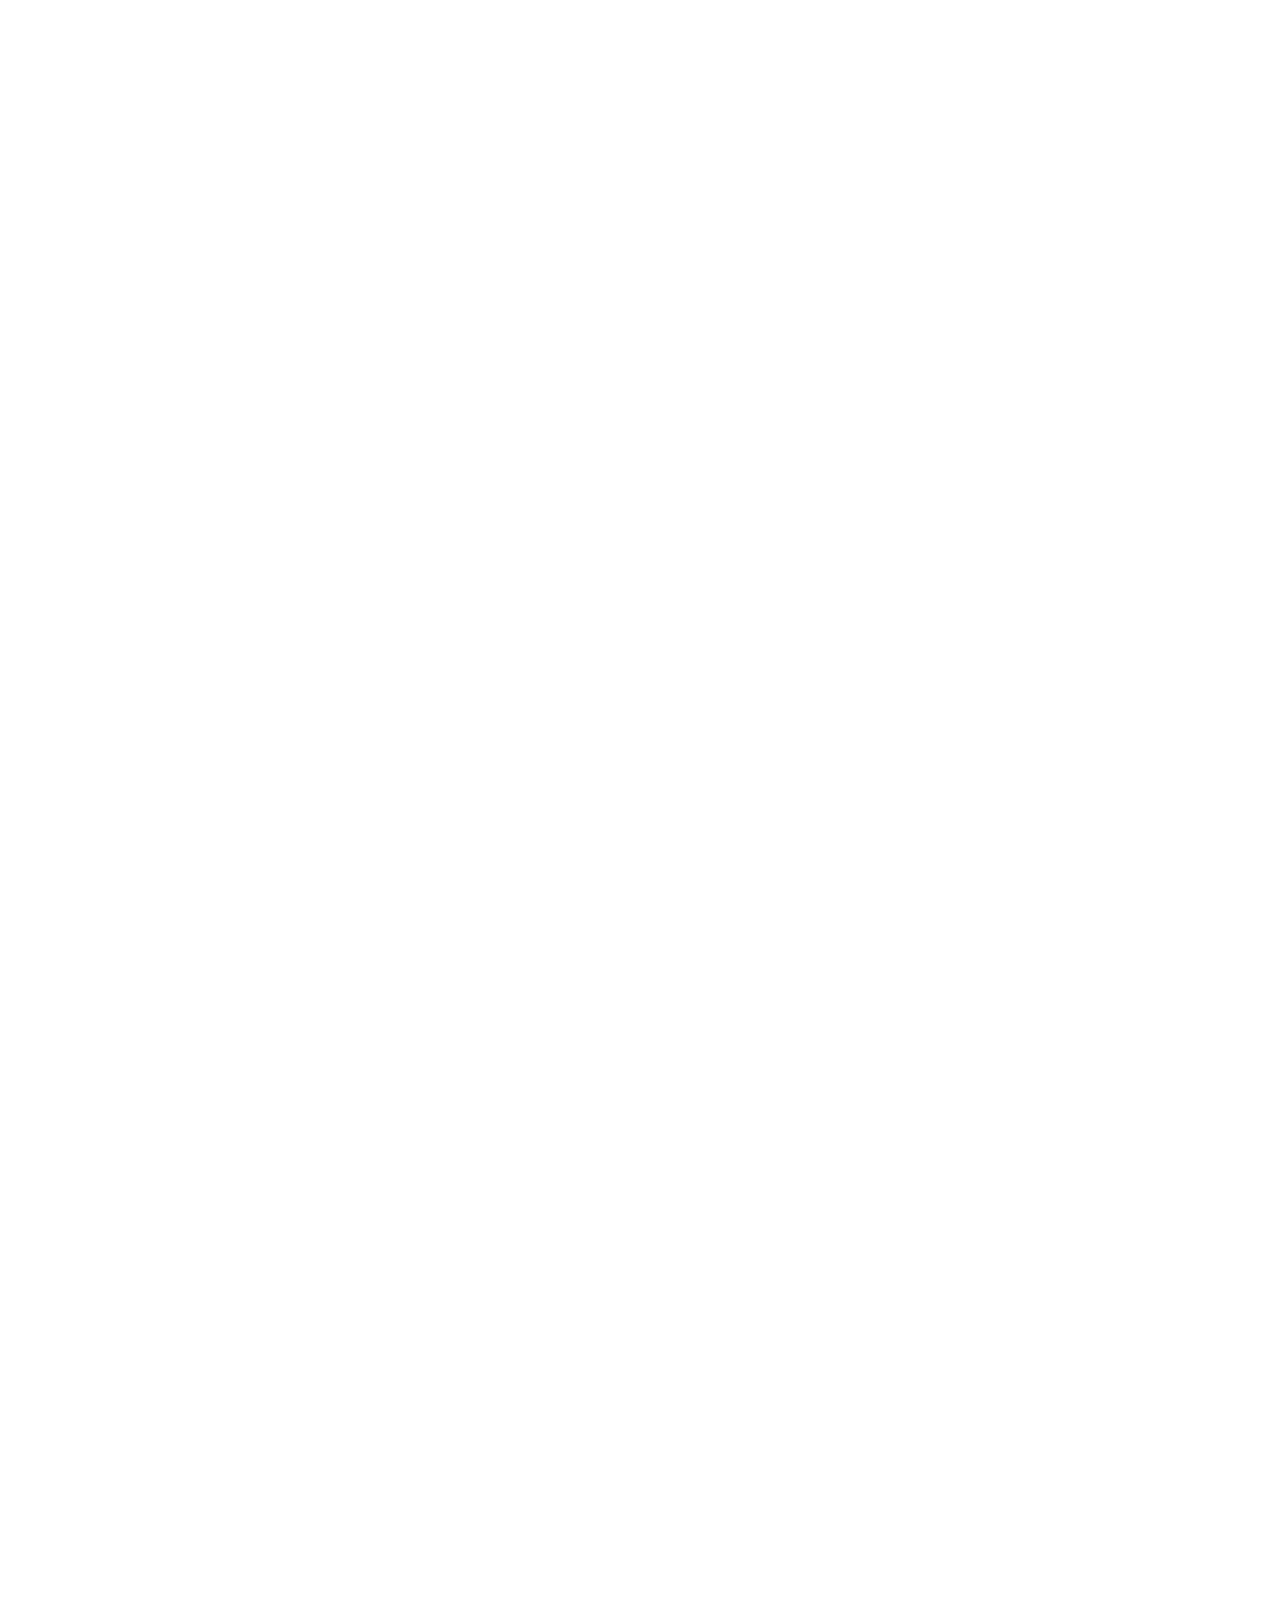
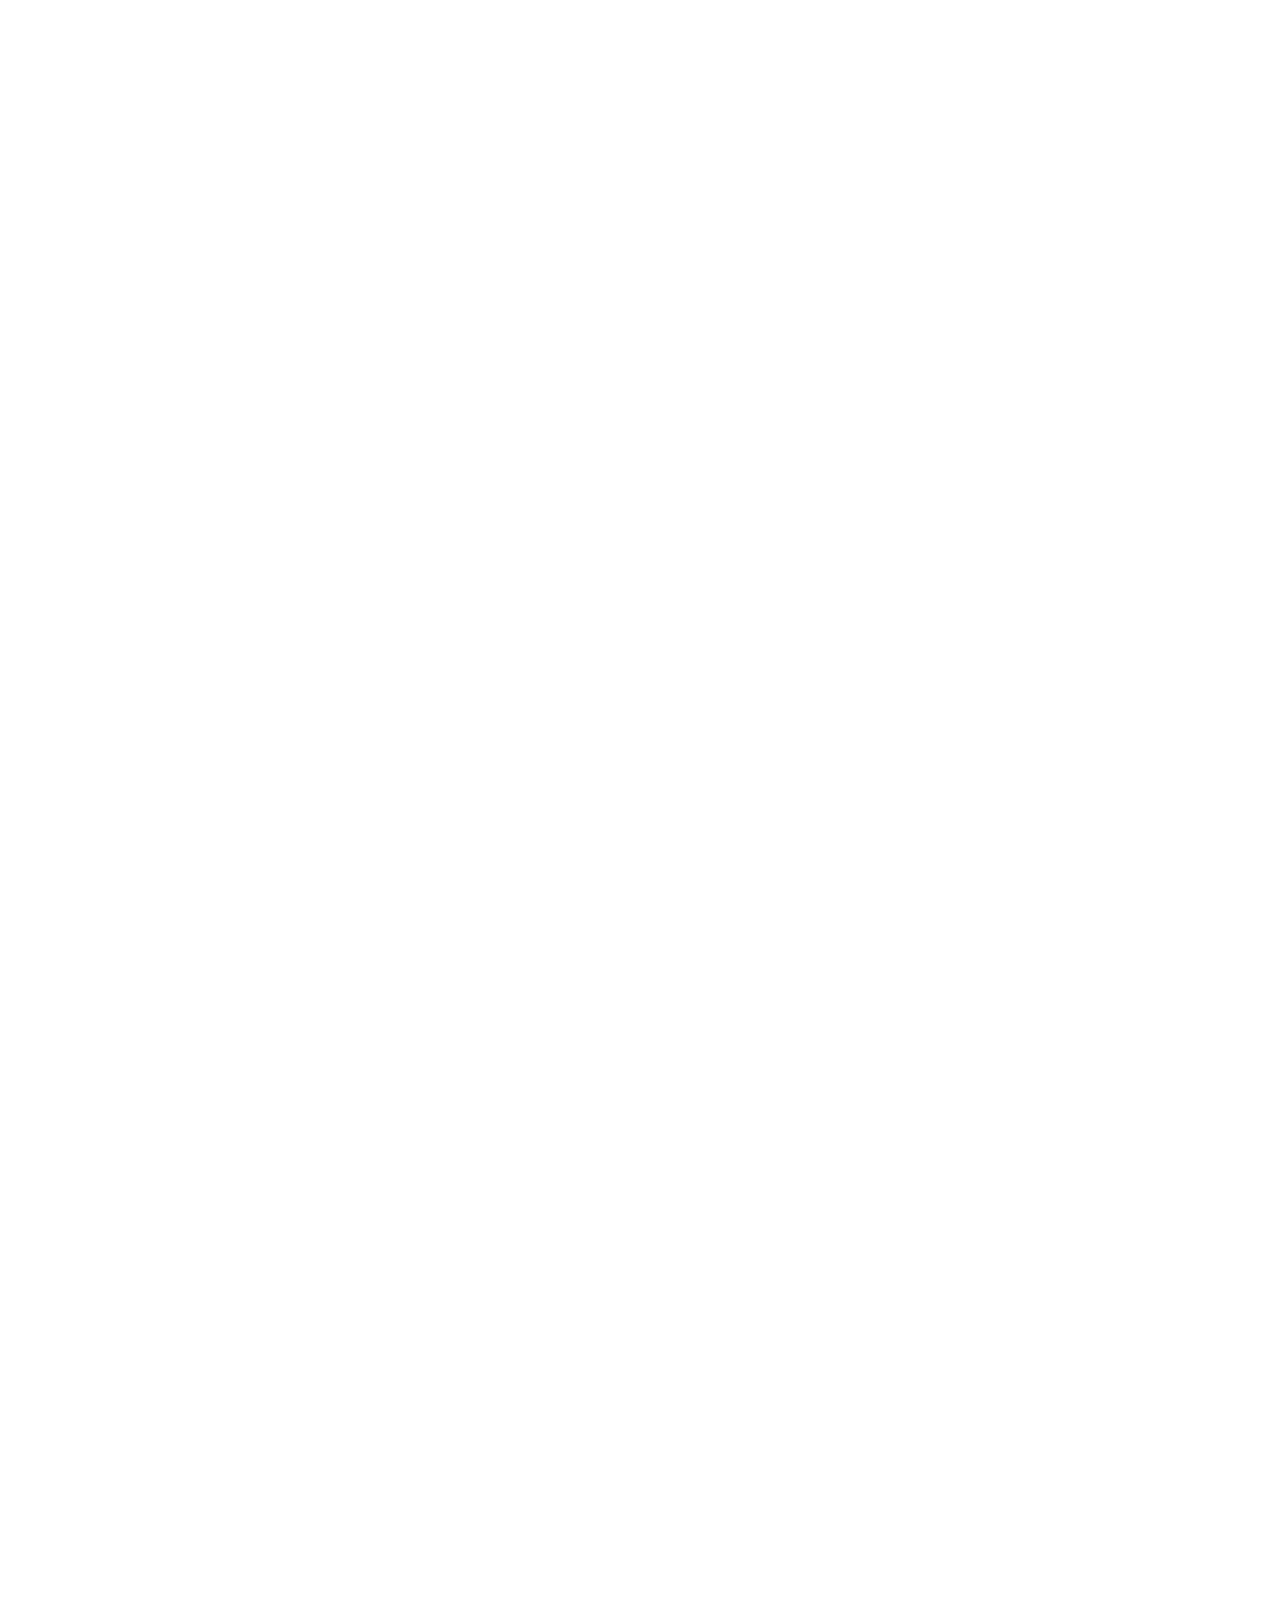
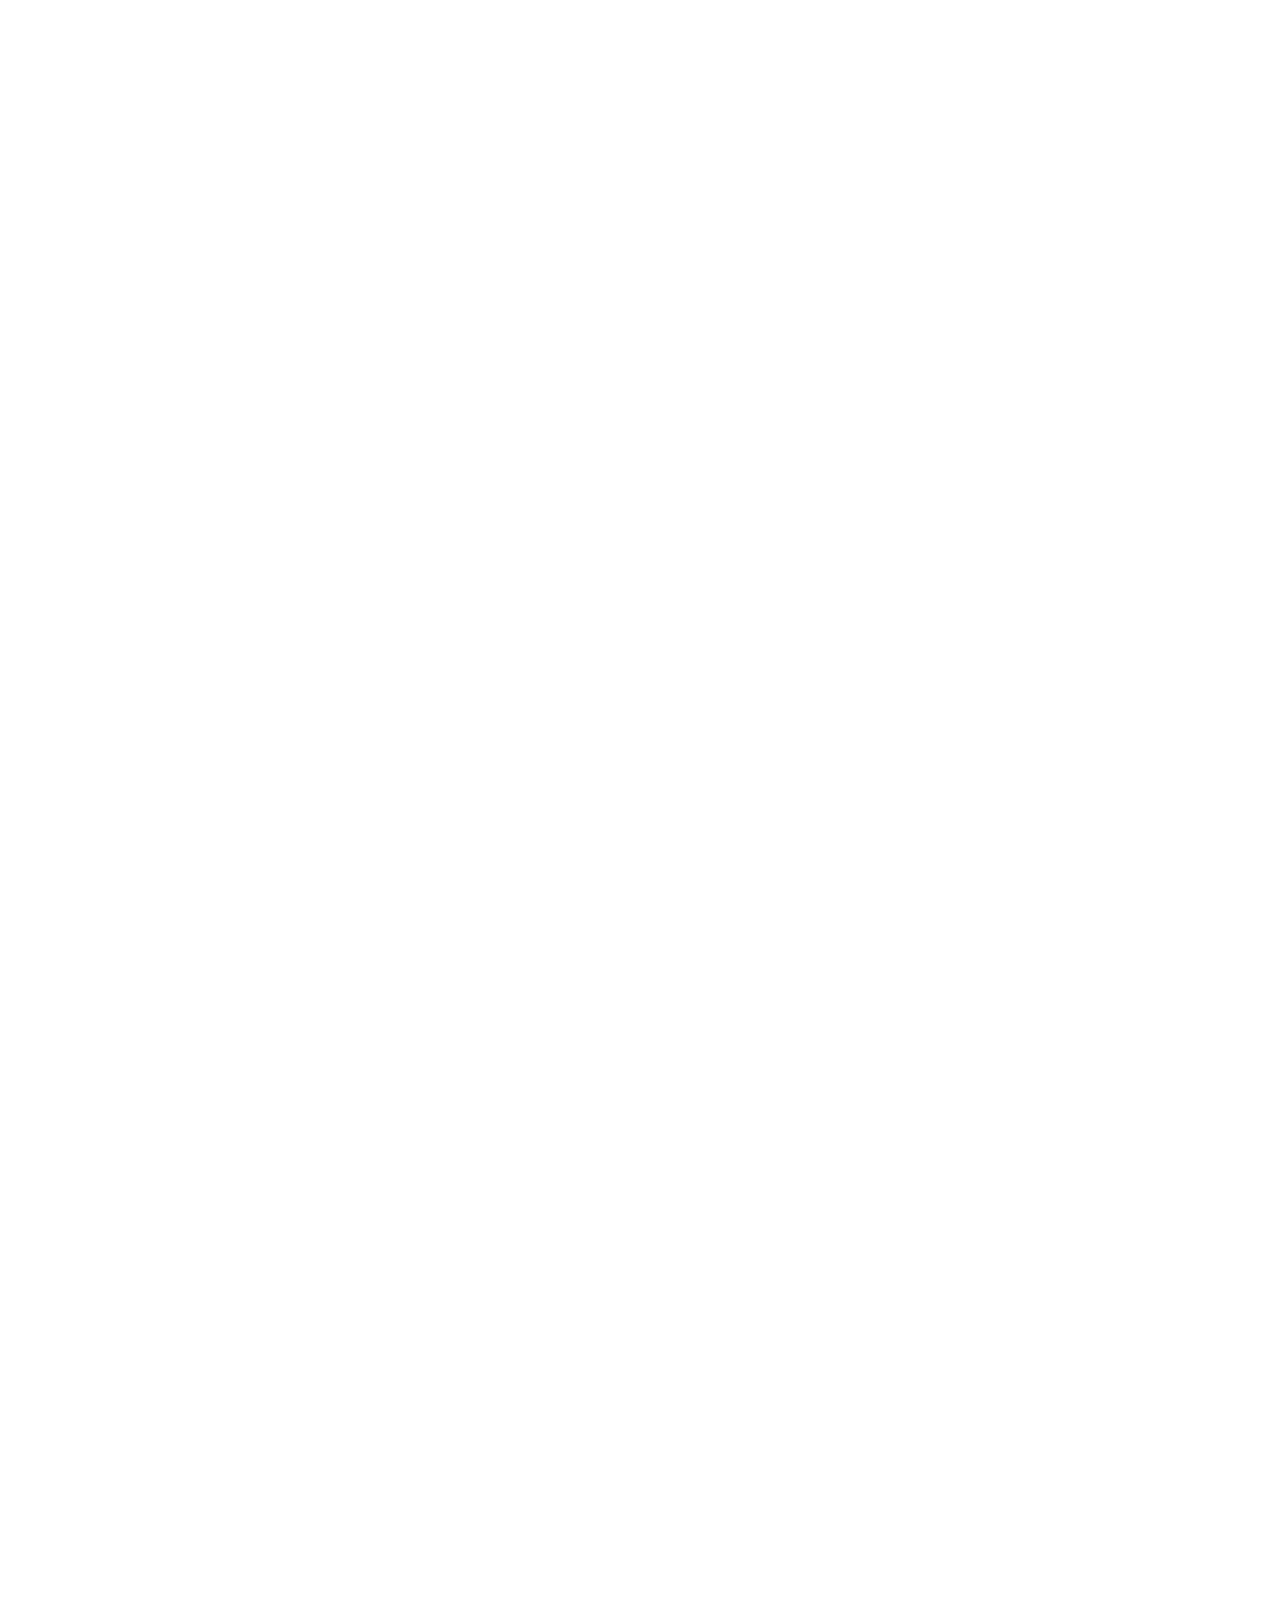
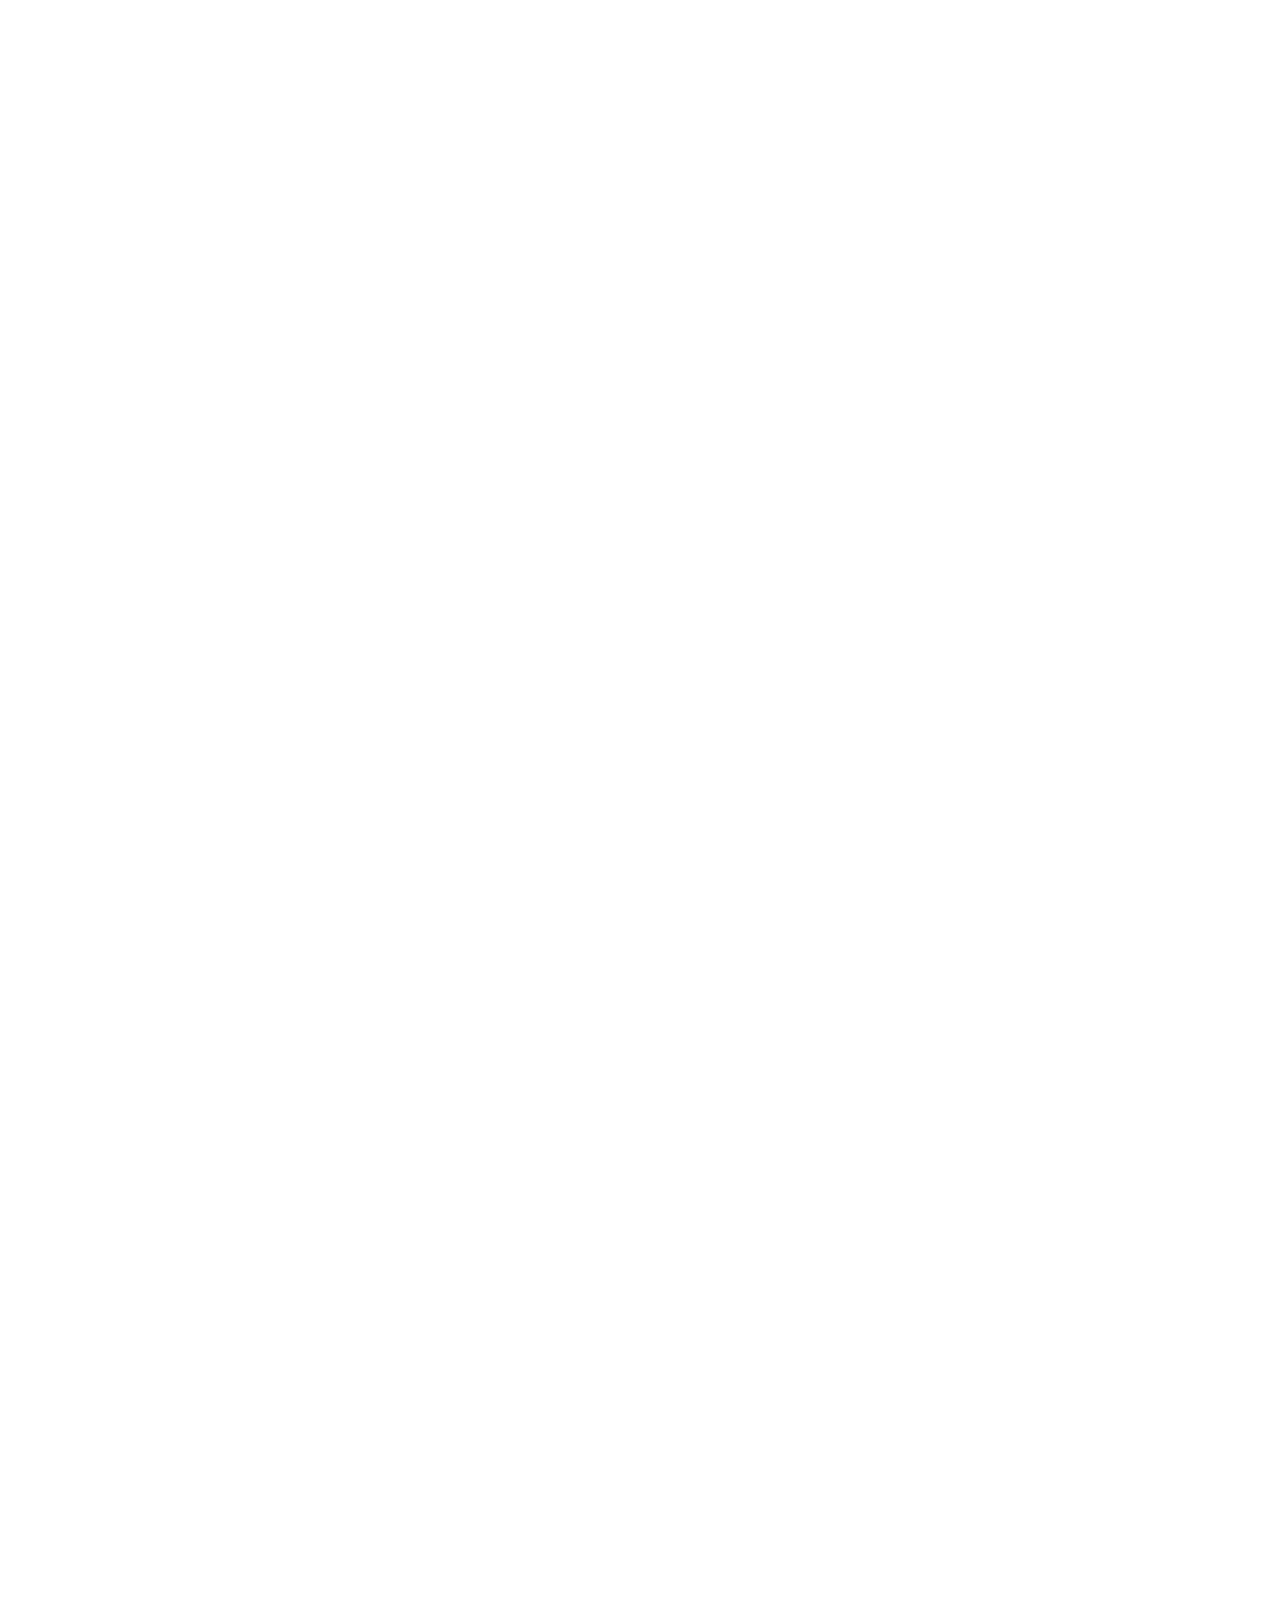
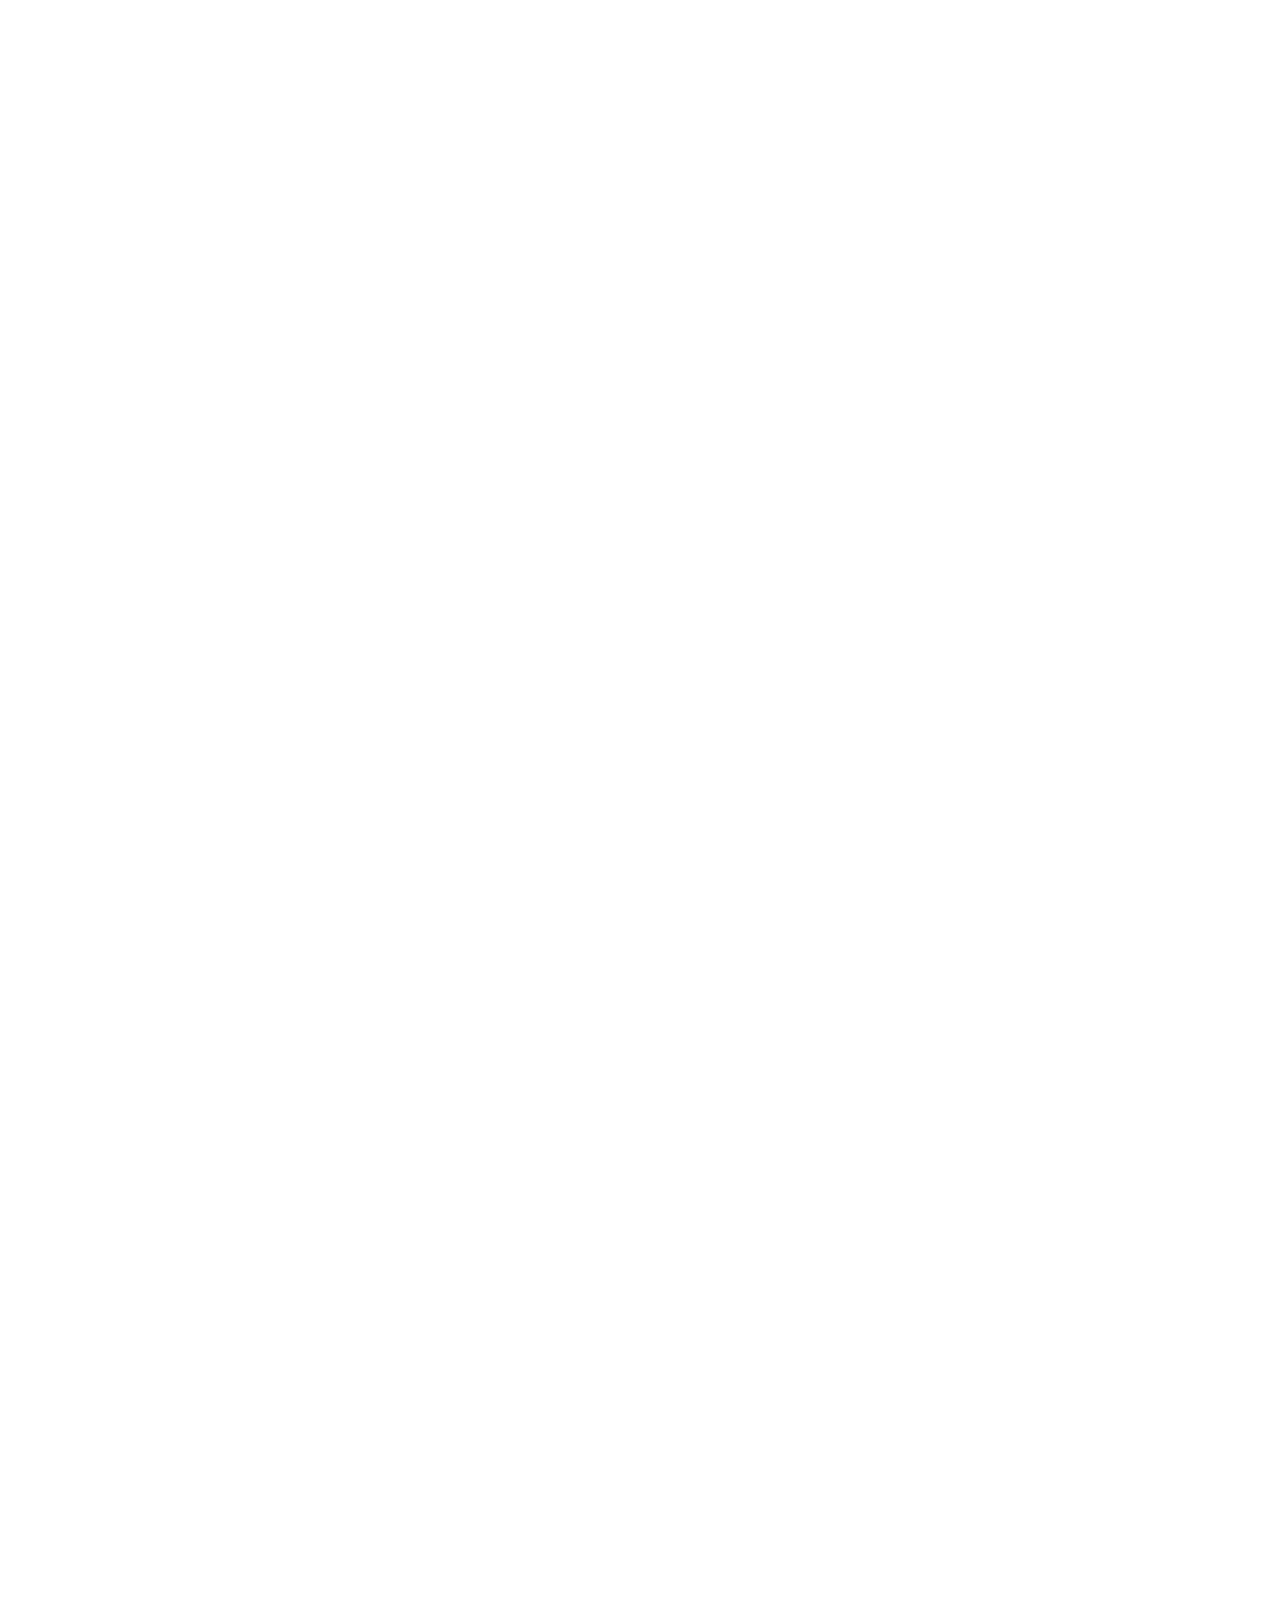
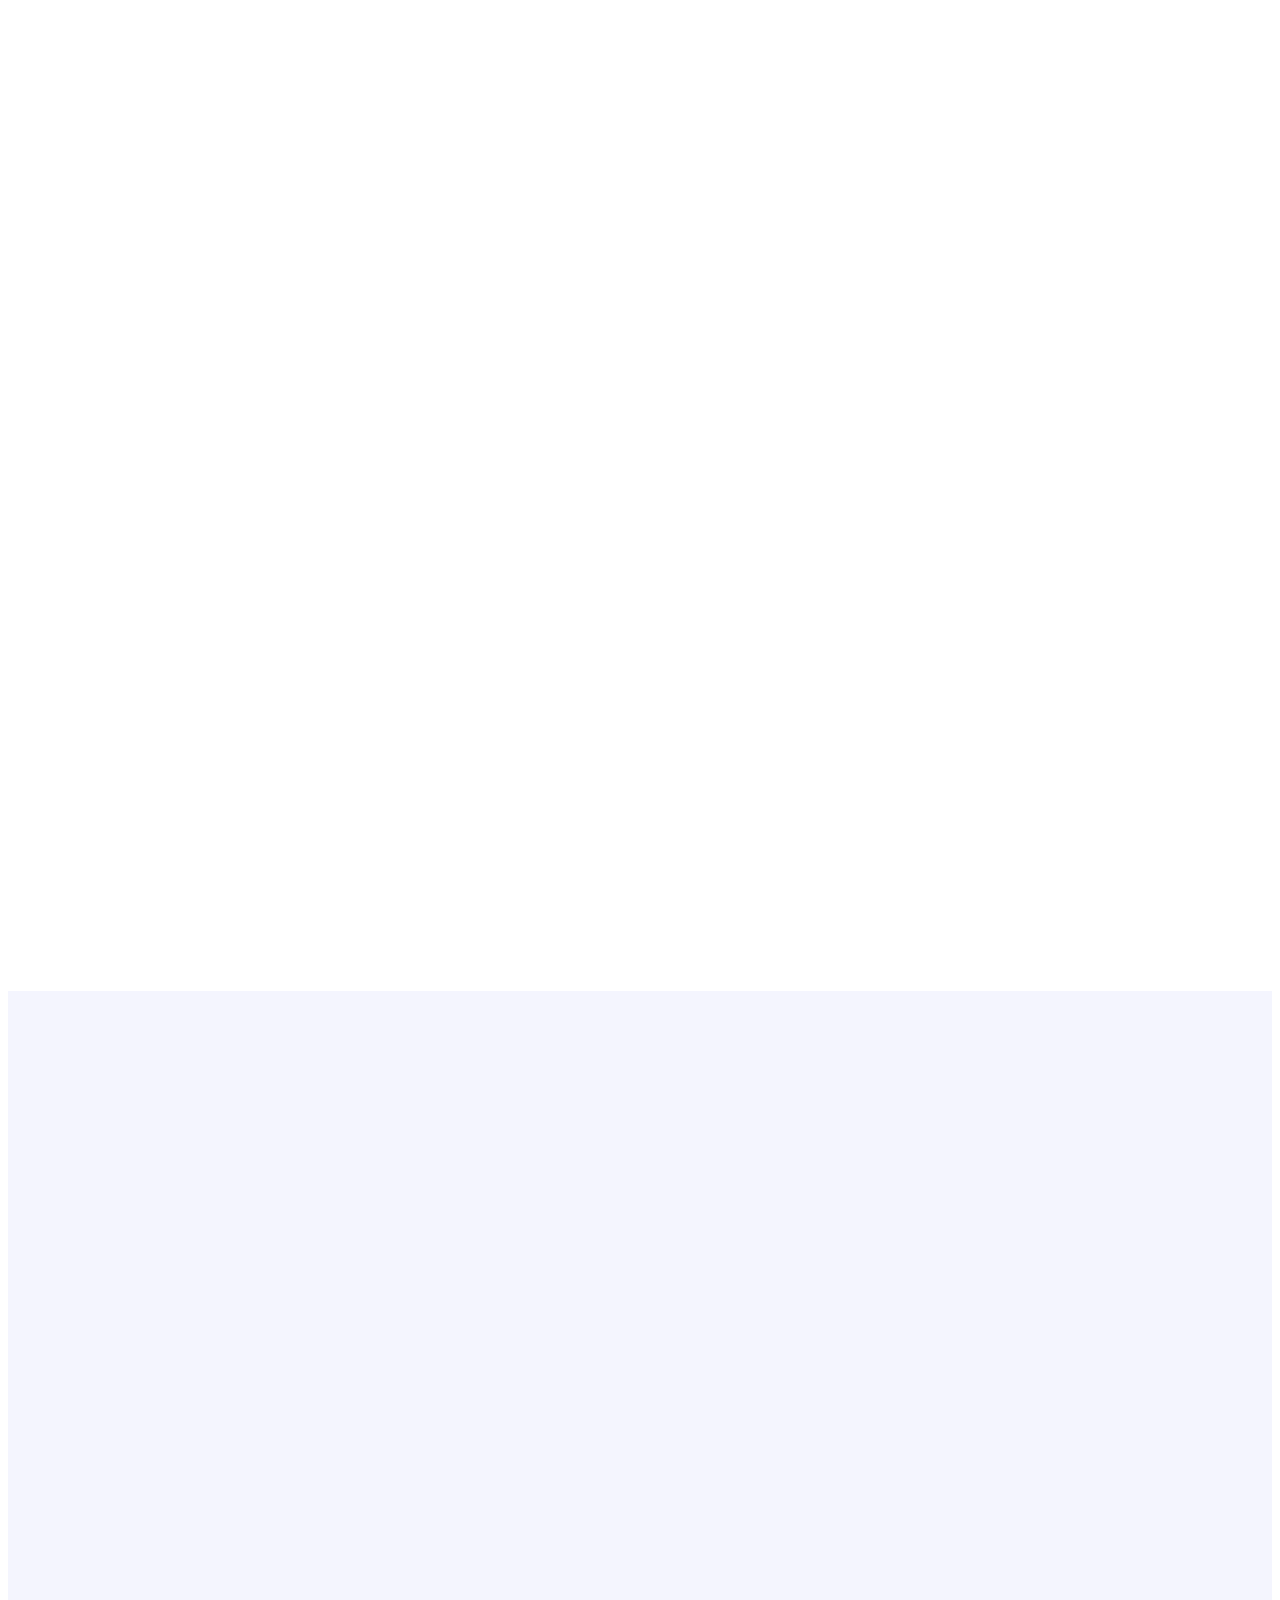
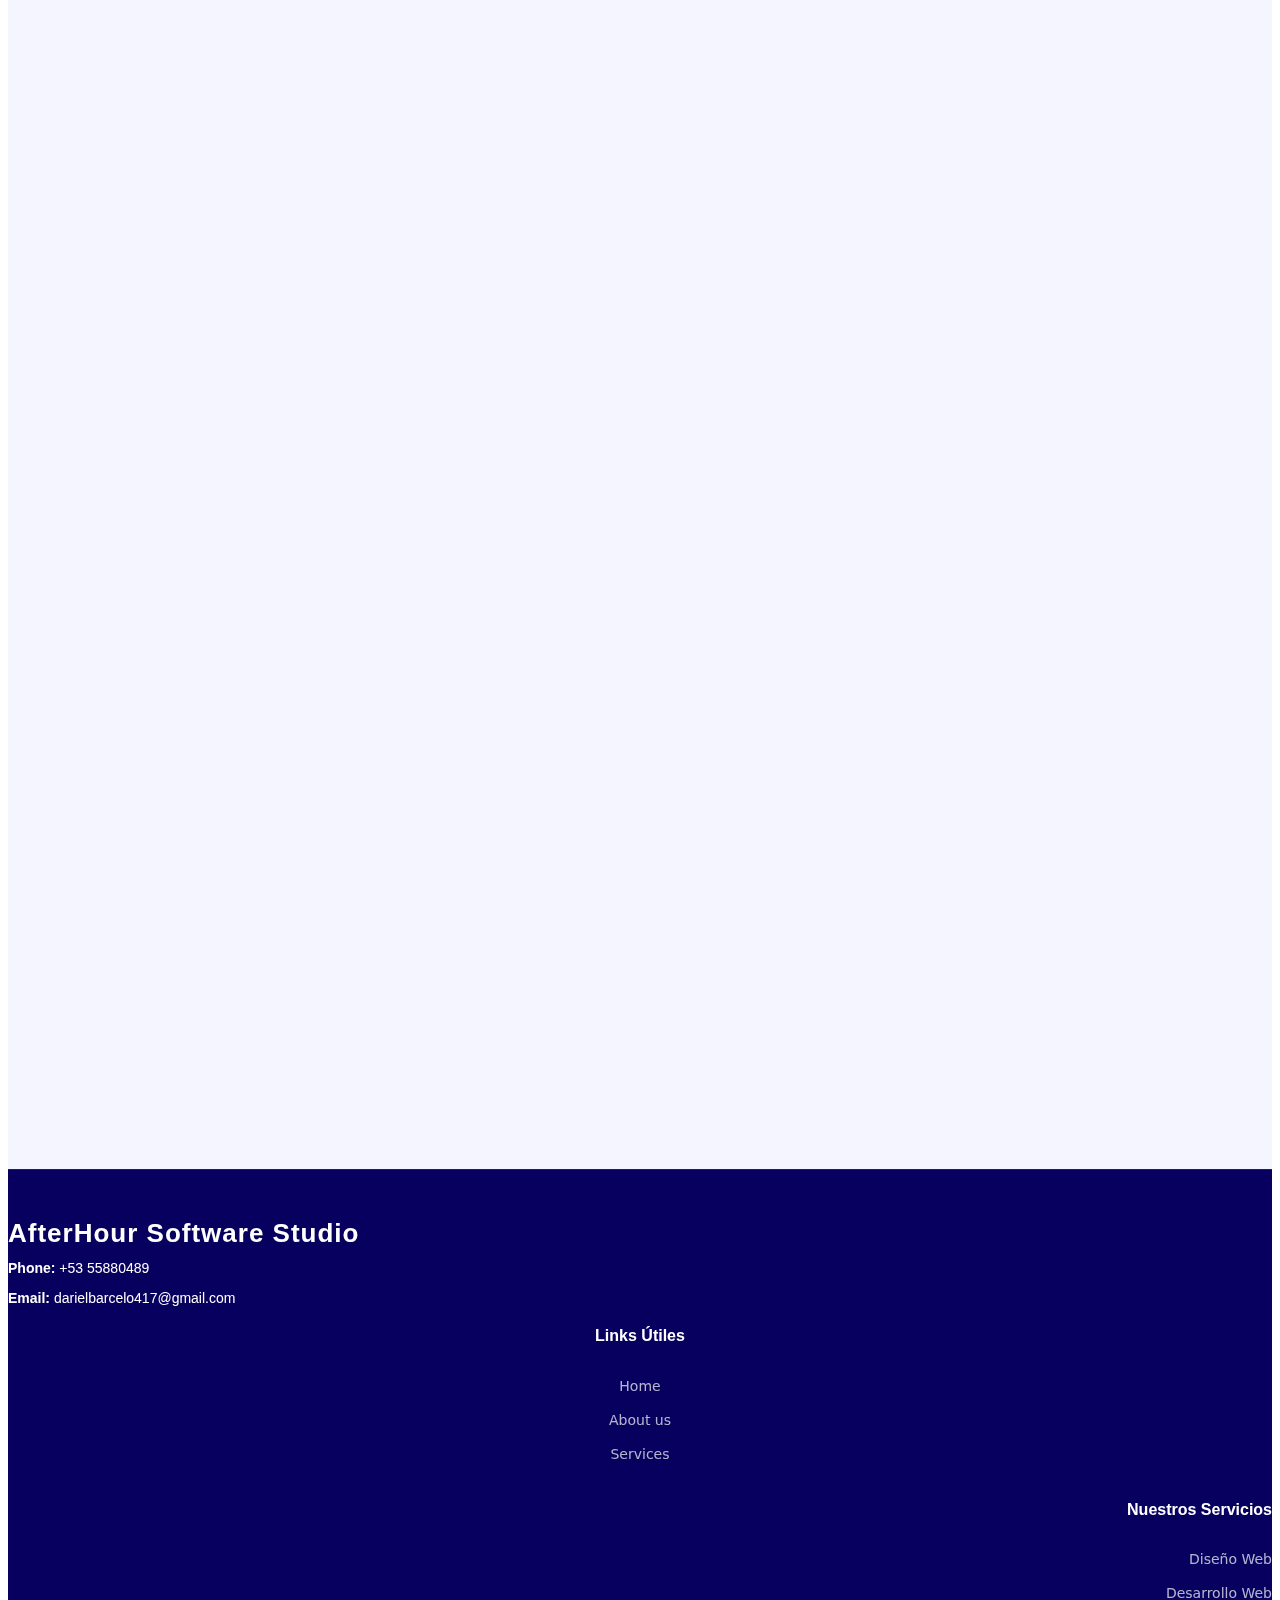
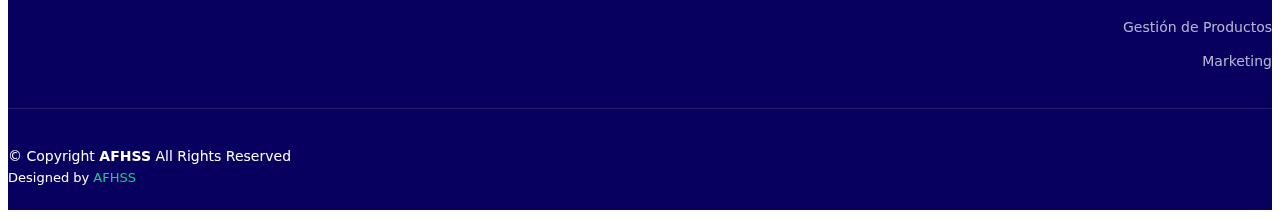
<file: AFHSS-master/index.html>
<!doctype html>
<html lang="en">

<head>
  <title>AfHSS</title>
  <!-- Required meta tags -->
  <meta charset="utf-8" />
  <meta name="viewport" content="width=device-width, initial-scale=1, shrink-to-fit=no" />
  <meta name="description" content="AfterHour Software Studio ofrece soluciones digitales personalizadas como desarrollo web, diseño de tiendas en línea y optimización SEO para impulsar tu negocio.">
  <meta name="keywords" content="desarrollo web, diseño web, tiendas en línea, optimización SEO, soluciones digitales, AfterHour Software Studio">
  <meta name="author" content="AfterHour Software Studio">
  <!-- Favicons -->
  <link href="assets/img/favicon.png" rel="icon">

  <!-- Bootstrap CSS v5.2.1 -->
  <link href="https://unpkg.com/aos@2.3.1/dist/aos.css" rel="stylesheet">
  <link href="https://cdn.jsdelivr.net/npm/bootstrap@5.3.2/dist/css/bootstrap.min.css" rel="stylesheet"
    integrity="sha384-T3c6CoIi6uLrA9TneNEoa7RxnatzjcDSCmG1MXxSR1GAsXEV/Dwwykc2MPK8M2HN" crossorigin="anonymous" />
  <link rel="stylesheet" href="style.css">
  <link rel="stylesheet" href="https://cdn.jsdelivr.net/npm/bootstrap-icons@1.11.3/font/bootstrap-icons.min.css">
</head>

<body>
  <header id="header" class="header d-flex align-items-center fixed-top">
    <div class="container-fluid container-xl position-relative d-flex align-items-center justify-content-between">

      <a href="index.html" class="logo d-flex align-items-center">
        <!-- Uncomment the line below if you also wish to use an image logo -->
        <img src="assets/img/logo.png" alt="">
        <h5 class="sitename">AfterHour Software Studio</h5>
      </a>

      <nav id="navmenu" class="navmenu">
        <ul>
          <li><a href="#hero" class="active">Home</a></li>
          <li><a href="#about">About</a></li>
          <li><a href="#details">Servicios</a></li>
          <li><a href="#team">Team</a></li>
        </ul>
        <!-- <i class="mobile-nav-toggle d-xl-none bi bi-list"></i> -->
      </nav>

    </div>
  </header>
  <main class="main ">

    <!-- Hero Section -->
    <section id="hero" class="hero section dark-background">
      <img src="assets/img/hero-bg-5.jfif" alt="" class="hero-bg">

      <div class="container">
        <div class="row gy-4 justify-content-between">
          <div class="col-lg-4 order-lg-last hero-img" data-aos="zoom-out" data-aos-delay="100">
            <img src="assets/img/hero-img-2.png" class="img-fluid animated" alt="">
          </div>

          <div class="col-lg-6  d-flex flex-column justify-content-center" data-aos="fade-in">
            <h1>Impulsa Tu <span>Crecimiento</span> con Tecnología</h1>
            <p>Creamos soluciones digitales innovadoras que impulsan tu negocio hacia el éxito.</p>
            <div class="d-flex">
              <a href="#about" class="btn-get-started">¡Conócenos! <i class="bi bi-arrow-right"></i></a>
            </div>
          </div>

        </div>
      </div>

      <svg class="hero-waves" xmlns="http://www.w3.org/2000/svg" xmlns:xlink="http://www.w3.org/1999/xlink"
        viewBox="0 24 150 28 " preserveAspectRatio="none">
        <defs>
          <path id="wave-path" d="M-160 44c30 0 58-18 88-18s 58 18 88 18 58-18 88-18 58 18 88 18 v44h-352z"></path>
        </defs>
        <g class="wave1">
          <use xlink:href="#wave-path" x="50" y="3"></use>
        </g>
        <g class="wave2">
          <use xlink:href="#wave-path" x="50" y="0"></use>
        </g>
        <g class="wave3">
          <use xlink:href="#wave-path" x="50" y="9"></use>
        </g>
      </svg>

    </section><!-- /Hero Section -->
    <!-- About Section -->
    <section id="about" class="about section">

      <div class="container" data-aos="fade-up" data-aos-delay="100">
        <div class="row align-items-xl-center gy-5">

          <div class="col-xl-5 content">
            <h3>Sobre Nosotros</h3>
            <h2>Tu Socio en el Mundo Digital</h2>
            <p>En nuestra empresa, entendemos que cada negocio es único. Nos dedicamos a crear soluciones digitales
              personalizadas que reflejan la esencia de tu marca y conectan con tu audiencia.</p>

          </div>

          <div class="col-xl-7">
            <div class="row gy-4 icon-boxes">

              <div class="col-md-6" data-aos="fade-up" data-aos-delay="200">
                <div class="icon-box">
                  <i class="bi bi-buildings"></i>
                  <h3>Compromiso con tu Éxito</h3>
                  <p>Nuestra misión es potenciar tu negocio a través de la digitalización. Estamos aquí para ayudarte a
                    navegar el mundo digital y alcanzar tus objetivos comerciales.</p>
                </div>
              </div> <!-- End Icon Box -->

              <div class="col-md-6" data-aos="fade-up" data-aos-delay="300">
                <div class="icon-box">
                  <i class="bi bi-clipboard-pulse"></i>
                  <h3>Innovación Constante</h3>
                  <p>Creemos en un futuro donde la tecnología y la creatividad se unen. Nos mantenemos al día con las
                    últimas tendencias para ofrecerte soluciones innovadoras que te diferencien en el mercado.</p>
                </div>
              </div> <!-- End Icon Box -->

              <div class="col-md-6" data-aos="fade-up" data-aos-delay="400">
                <div class="icon-box">
                  <i class="bi bi-command"></i>
                  <h3>Atención Personalizada</h3>
                  <p>Valoramos la relación con nuestros clientes. Ofrecemos atención personalizada, asegurándonos de
                    comprender tus necesidades y adaptando nuestras soluciones para que se alineen perfectamente con tus
                    objetivos.</p>
                </div>
              </div> <!-- End Icon Box -->

              <div class="col-md-6" data-aos="fade-up" data-aos-delay="500">
                <div class="icon-box">
                  <i class="bi bi-graph-up-arrow"></i>
                  <h3>Competitividad en Precios</h3>
                  <p>Sabemos que cada inversión cuenta. Por eso, ofrecemos precios competitivos sin comprometer la
                    calidad de nuestro trabajo. Te garantizamos un excelente retorno de inversión al elegirnos como tu
                    socio digital.
                  </p>
                </div>
              </div> <!-- End Icon Box -->

            </div>
          </div>

        </div>
      </div>

    </section><!-- /About Section -->
    <!-- Details Section -->
    <section id="details" class="details section">

      <!-- Section Title -->
      <div class="container section-title" data-aos="fade-up">
        <h2>Servicios</h2>
        <div><span>Servicios Ofrecidos</span> <span class="description-title"></span></div>
      </div><!-- End Section Title -->

      <div class="container">

        <div class="row gy-4 align-items-center features-item">
          <div class="col-md-5 d-flex align-items-center" data-aos="zoom-out" data-aos-delay="100">
            <img src="assets/img/details-1.png" class="img-fluid" alt="">
          </div>
          <div class="col-md-7" data-aos="fade-up" data-aos-delay="100">
            <h3>Desarrollo de Sitios Web Básicos</h3>

            <ul>
              <li><i class="bi bi-check"></i><span> <strong>Diseño Personalizado:</strong> Creación de sitios web a
                  medida que reflejen la identidad y valores de la empresa del cliente.</span></li>
              <li><i class="bi bi-check"></i> <span><strong>Estructura Intuitiva:</strong> Desarrollo de una navegación
                  fácil y clara para mejorar la experiencia del usuario.</span></li>
              <li><i class="bi bi-check"></i> <span><strong>Diseño Responsivo:</strong> Asegurarse de que los sitios web
                  se vean y funcionen bien en dispositivos móviles, tablets y ordenadores.</span></li>
              <li><i class="bi bi-check"></i> <span><strong>Integración de Contenido Multimedia:</strong> Incorporación
                  de imágenes, videos y gráficos optimizados para enriquecer el contenido y atraer a los
                  visitantes.</span></li>
            </ul>
          </div>
        </div><!-- Features Item -->

        <div class="row gy-4 align-items-center features-item">
          <div class="col-md-5 order-1 order-md-2 d-flex align-items-center" data-aos="zoom-out" data-aos-delay="200">
            <img src="assets/img/details-2.png" class="img-fluid" alt="">
          </div>
          <div class="col-md-7 order-2 order-md-1" data-aos="fade-up" data-aos-delay="200">
            <h3> Desarrollo de Tiendas en Línea</h3>

            <ul>
              <li><i class="bi bi-check"></i><span> <strong>Plataformas de E-commerce: </strong> Implementación de
                  plataformas de e-commerce sencillas según las necesidades del cliente.</span></li>
              <li><i class="bi bi-check"></i> <span><Strong>Configuración de Productos:</Strong> Asistencia en la carga
                  de productos,
                  descripciones, precios y gestión de inventario.</span></li>
              <li><i class="bi bi-check"></i> <span><strike><strong>Integración de Métodos de Pago:</strong>
                    Configuración de pasarelas de pago
                    seguras (como PayPal, Stripe) para facilitar transacciones en línea.</strike>
                </span></li>

          </div>
        </div><!-- Features Item -->

        <div class="row gy-4 align-items-center features-item">
          <div class="col-md-5 d-flex align-items-center" data-aos="zoom-out">
            <img src="assets/img/details-3.png" class="img-fluid" alt="">
          </div>
          <div class="col-md-7" data-aos="fade-up">
            <h3>Optimización SEO</h3>
            <ul>
              <li><i class="bi bi-check"></i> <span><strong>Auditoría Inicial:</strong> Evaluación del sitio web
                  existente (si aplica) para identificar áreas de mejora en SEO.</span></li>
              <li><i class="bi bi-check"></i><span> <strong>Investigación de Palabras Clave:</strong> Identificación de
                  palabras clave relevantes que los clientes potenciales podrían usar para encontrar los servicios del
                  cliente.</span>
              </li>
              <li><i class="bi bi-check"></i> <span><strong>Optimización On-Page:</strong> Implementación de buenas
                  prácticas de SEO en el contenido, etiquetas de título, descripciones y URLs.</span>.
              </li>
            </ul>
          </div>
        </div><!-- Features Item -->

        <div class="row gy-4 align-items-center features-item">
          <div class="col-md-5 order-1 order-md-2 d-flex align-items-center" data-aos="zoom-out">
            <img src="assets/img/details-4.png" class="img-fluid" alt="">
          </div>
          <div class="col-md-7 order-2 order-md-1" data-aos="fade-up">
            <h3>Mantenimiento y Soporte</h3>
            <ul>
              <li><i class="bi bi-check"></i> <span><strong>Paquetes de Mantenimiento:</strong> Ofrecer diferentes
                  niveles de mantenimiento mensual que incluyan actualizaciones de software, copias de seguridad y
                  monitoreo de seguridad.</span></li>
              <li><i class="bi bi-check"></i><span> <strong>Soporte Técnico:</strong> Proporcionar asistencia técnica
                  para resolver problemas y responder preguntas sobre el sitio web.</span>
              </li>
              <li><i class="bi bi-check"></i> <span><strong>Actualización de Contenido:</strong> Ayudar a los clientes a
                  mantener su sitio actualizado con publicaciones de blog, noticias y cambios en productos o
                  servicios.</span>.
              </li>
              <li><i class="bi bi-check"></i> <span><strong>Actualización de software obsoleto:</strong> Identificación
                  y actualización de cualquier software o tema que esté desactualizado o que presente
                  vulnerabilidades.</span>.
              </li>
            </ul>
          </div>
        </div><!-- Features Item -->

      </div>

    </section><!-- /Details Section -->
    <!-- Team Section -->
    <section id="team" class="team section">
      <!-- Section Title -->
      <div class="container section-title" data-aos="fade-up">
        <h2>Equipo</h2>
        <div><span>Nuestro Equipo</span> <span class="description-title"></span></div>
      </div><!-- End Section Title -->
      <div class="container">
        <div class="row justify-content-between gy-3" style="padding: 10px 80px;"> 
          <div class="member-cont col-lg-4 col-md-6"  data-aos="fade-up" data-aos-delay="100"> 
            <div id="member1" class="member">
              <div id="pic1" class="pic"><img src="assets/img/team/team-1.jpg" class="img-fluid" alt=""></div>
              <div class="member-info">
                <h4>Dariel Barceló Lazo</h4>
                <span>Desarrollador</span>
                <div class="social">
                  <a href="mailto:darielbarcelo417@gmail.com?Subject=Interesado%20en%20AFHSS"><i class="bi bi-envelope-at"></i></a>
                  <a href="https://wa.me/+5355880489"><i class="bi bi-whatsapp"></i></a>
                </div>
              </div>
            </div>
          </div><!-- End Team Member -->
          <div class="member-cont col-lg-4 col-md-6" data-aos="fade-up" data-aos-delay="200"> 
            <div id="member2" class="member">
              <div id="pic2" class="pic"><img src="assets/img/team/team-2.jpg" class="img-fluid" alt=""></div>
              <div class="member-info">
                <h4>René Salvó Reyna</h4>
                <span>Desarrollador</span>
                <div class="social">
                  <a href="mailto:rene001208@gmail.com?Subject=Interesado%20en%20AFHSS"><i class="bi bi-envelope-at"></i></a>
                  <a href="https://wa.me/+5358948276"><i class="bi bi-whatsapp"></i></a>
                </div>
              </div>
            </div>
          </div><!-- End Team Member -->
        </div>
      </div>
    </section><!-- /Team Section -->

  </main>
  <footer>
    <footer id="footer" class="footer dark-background">

      <div class="container footer-top">
        <div class="row gy-4">
          <div class="col-lg-4 col-md-4 footer-about">
            <a href="index.html" class="logo d-flex align-items-center">
              <span class="sitename">AfterHour Software Studio</span>
            </a>
            <div class="footer-contact pt-3">

              <p class="mt-3"><strong>Phone:</strong> <span>+53 55880489</span></p>
              <p><strong>Email:</strong> <span>darielbarcelo417@gmail.com</span></p>
            </div>

          </div>

          <div class="col-lg-4 col-md-4 footer-links">
            <h4 class="utiles">Links Útiles</h4>
            <ul>
              <li class="utiles"><a href="#">Home</a></li>
              <li class="utiles"><a href="#">About us</a></li>
              <li class="utiles"><a href="#">Services</a></li>
              <!--  <li class="utiles"><a href="#">Terms of service</a></li>
              <li class="utiles"><a href="#">Privacy policy</a></li>-->
            </ul>
          </div>

          <div class="col-lg-4 col-md-4 footer-links">
            <h4 class="servicios">Nuestros Servicios</h4>
            <ul>
              <li class="servicios"><a href="#">Diseño Web</a></li>
              <li class="servicios"><a href="#">Desarrollo Web</a></li>
              <li class="servicios"><a href="#">Gestión de Productos</a></li>
              <li class="servicios"><a href="#">Marketing</a></li>
            </ul>
          </div>

          <div class="container copyright text-center mt-4">
            <p>© <span>Copyright</span> <strong class="px-1 sitename">AFHSS</strong> <span>All Rights
                Reserved</span>
            </p>
            <div class="credits">
              <!-- All the links in the footer should remain intact. -->
              <!-- You can delete the links only if you've purchased the pro version. -->
              <!-- Licensing information: https://bootstrapmade.com/license/ -->
              <!-- Purchase the pro version with working PHP/AJAX contact form: [buy-url] -->
              Designed by <a href="https://bootstrapmade.com/">AFHSS</a>
            </div>
          </div>

    </footer>
  </footer>
  <!-- Bootstrap JavaScript Libraries -->
  <script src="https://cdn.jsdelivr.net/npm/@popperjs/core@2.11.8/dist/umd/popper.min.js"
    integrity="sha384-I7E8VVD/ismYTF4hNIPjVp/Zjvgyol6VFvRkX/vR+Vc4jQkC+hVqc2pM8ODewa9r"
    crossorigin="anonymous"></script>

  <script src="https://cdn.jsdelivr.net/npm/bootstrap@5.3.2/dist/js/bootstrap.min.js"
    integrity="sha384-BBtl+eGJRgqQAUMxJ7pMwbEyER4l1g+O15P+16Ep7Q9Q+zqX6gSbd85u4mG4QzX+"
    crossorigin="anonymous"></script>

  <script src="main.js"></script>
  <script src="https://unpkg.com/aos@2.3.1/dist/aos.js"></script>
  <script>
    AOS.init();
  </script>
</body>

</html>
</file>
<file: style.css>
/*Fonts*/
:root {
  --default-font: "Roboto", system-ui, -apple-system, "Segoe UI", Roboto, "Helvetica Neue", Arial, "Noto Sans", "Liberation Sans", sans-serif, "Apple Color Emoji", "Segoe UI Emoji", "Segoe UI Symbol", "Noto Color Emoji";
  --heading-font: "Raleway", sans-serif;
  --nav-font: "Poppins", sans-serif;
}

/*Colors*/
:root {
  --background-color: #ffffff;
  /* Background color for the entire website, including individual sections */
  --default-color: #444444;
  /* Default color used for the majority of the text content across the entire website */
  --heading-color: #040677;
  /* Color for headings, subheadings and title throughout the website */
  --accent-color: #1acc8d;
  /* Accent color that represents your brand on the website. It's used for buttons, links, and other elements that need to stand out */
  --surface-color: #ffffff;
  /* The surface color is used as a background of boxed elements within sections, such as cards, icon boxes, or other elements that require a visual separation from the global background. */
  --contrast-color: #ffffff;
  /* Contrast color for text, ensuring readability against backgrounds of accent, heading, or default colors. */
}

/* Nav Menu Colors*/
:root {
  --nav-color: #ffffff;
  /* The default color of the main navmenu links */
  --nav-hover-color: #1acc8d;
  /* Applied to main navmenu links when they are hovered over or active */
  --nav-mobile-background-color: #ffffff;
  /* Used as the background color for mobile navigation menu */
  --nav-dropdown-background-color: #ffffff;
  /* Used as the background color for dropdown items that appear when hovering over primary navigation items */
  --nav-dropdown-color: #444444;
  /* Used for navigation links of the dropdown items in the navigation menu. */
  --nav-dropdown-hover-color: #1acc8d;
  /* Similar to --nav-hover-color, this color is applied to dropdown navigation links when they are hovered over. */
}

/* Color Presets - These classes override global colors when applied to any section or element, providing reuse of the sam color scheme. */

.light-background {
  --background-color: #f4f5fe;
  --surface-color: #ffffff;
}

.dark-background {
  --background-color: #08005e;
  --default-color: #ffffff;
  --heading-color: #ffffff;
  --surface-color: #0c0091;
  --contrast-color: #ffffff;
}

/* Smooth scroll */
:root {
  scroll-behavior: smooth;
}

/*--------------------------------------------------------------
# General Styling & Shared Classes
--------------------------------------------------------------*/
body {
  color: var(--default-color);
  background-color: var(--background-color);
  font-family: var(--default-font);
}

a {
  color: var(--accent-color);
  text-decoration: none;
  transition: 0.3s;
}

a:hover {
  color: color-mix(in srgb, var(--accent-color), transparent 25%);
  text-decoration: none;
}

h1,
h2,
h3,
h4,
h5,
h6 {
  color: var(--heading-color);
  font-family: var(--heading-font);
}

/*--------------------------------------------------------------
# Global Sections
--------------------------------------------------------------*/
section,
.section {
  color: var(--default-color);
  background-color: var(--background-color);
  padding: 60px 0;
  scroll-margin-top: 100px;
  overflow: clip;
}

@media (max-width: 1199px) {

  section,
  .section {
    scroll-margin-top: 70px;
  }
}

/*--------------------------------------------------------------
# Global Section Titles
--------------------------------------------------------------*/
.section-title {
  padding-bottom: 20px;
  position: relative;
}

.section-title h2 {
  font-size: 14px;
  font-weight: 500;
  padding: 0;
  line-height: 1px;
  margin: 0;
  letter-spacing: 1.5px;
  text-transform: uppercase;
  color: color-mix(in srgb, var(--default-color), transparent 50%);
  position: relative;
}

.section-title h2::after {
  content: "";
  width: 120px;
  height: 1px;
  display: inline-block;
  background: var(--accent-color);
  margin: 4px 10px;
}

.section-title div {
  color: var(--heading-color);
  margin: 0;
  margin: 0;
  font-size: 28px;
  font-weight: 700;
  text-transform: uppercase;
  font-family: var(--heading-font);
}

/*--------------------------------------------------------------
# Global Header
--------------------------------------------------------------*/
.header {
  --background-color: #10058c00;
  --default-color: #ffffff;
  --heading-color: #ffffff;
  color: var(--default-color);
  background-color: var(--background-color);
  padding: 5px 0;
  transition: all 0.5s;
  z-index: 997;
  height: 40px;

}



.header .logo {
  line-height: 1;
}

.header .logo img {
  max-height: 32px;
  margin-right: 8px;
}

.header .logo h1 {
  font-size: 30px;
  margin: 0;
  font-weight: 700;
  color: var(--heading-color);
}

.scrolled .header {
  box-shadow: 0px 0 18px rgba(0, 0, 0, 0.1);
}

/* Global Header on Scroll
  ------------------------------*/
.scrolled .header {
  /* From https://css.glass */
background: rgba(16, 5, 140, 0.70);
border-radius: 16px;
box-shadow: 0 4px 30px rgba(0, 0, 0, 0.1);
backdrop-filter: blur(12.8px);
-webkit-backdrop-filter: blur(12.8px);
  backdrop-filter: blur(5px);
  width: 50%;
  margin-left: 25%;
  margin-top: 5px;
  border-radius: 50px;
  transition: 1s;
}

/*--------------------------------------------------------------
# Navigation Menu
--------------------------------------------------------------*/
/* Desktop Navigation */
@media (min-width: 1200px) {
  .navmenu {
    padding: 0;

  }

  .navmenu ul {
    margin: 0;
    padding: 0;
    display: flex;
    list-style: none;
    align-items: center;

  }

  .navmenu li {
    position: relative;
  }

  .navmenu>ul>li {
    white-space: nowrap;
    padding: 15px 14px;
  }

  .navmenu>ul>li:last-child {
    padding-right: 0;
  }

  .navmenu a,
  .navmenu a:focus {
    color: color-mix(in srgb, var(--nav-color), transparent 20%);
    font-size: 15px;
    padding: 0 2px;
    font-family: var(--nav-font);
    font-weight: 400;
    display: flex;
    align-items: center;
    justify-content: space-between;
    white-space: nowrap;
    transition: 0.3s;
    position: relative;
  }

  .navmenu a i,
  .navmenu a:focus i {
    font-size: 12px;
    line-height: 0;
    margin-left: 5px;
    transition: 0.3s;
  }

  .navmenu>ul>li>a:before {
    content: "";
    position: absolute;
    height: 2px;
    bottom: -6px;
    left: 0;
    background-color: var(--nav-hover-color);
    visibility: hidden;
    width: 0px;
    transition: all 0.3s ease-in-out 0s;
  }

  .navmenu a:hover:before,
  .navmenu li:hover>a:before,
  .navmenu .active:before {
    visibility: visible;
    width: 25px;
  }

  .navmenu li:hover>a,
  .navmenu .active,
  .navmenu .active:focus {
    color: var(--nav-color);
  }

  .navmenu .dropdown ul {
    margin: 0;
    padding: 10px 0;
    background: var(--nav-dropdown-background-color);
    display: block;
    position: absolute;
    visibility: hidden;
    left: 14px;
    top: 130%;
    opacity: 0;
    transition: 0.3s;
    border-radius: 4px;
    z-index: 99;
    box-shadow: 0px 0px 30px rgba(0, 0, 0, 0.1);
  }

  .navmenu .dropdown ul li {
    min-width: 200px;
  }

  .navmenu .dropdown ul a {
    padding: 10px 20px;
    font-size: 15px;
    text-transform: none;
    color: var(--nav-dropdown-color);
  }

  .navmenu .dropdown ul a i {
    font-size: 12px;
  }

  .navmenu .dropdown ul a:hover,
  .navmenu .dropdown ul .active:hover,
  .navmenu .dropdown ul li:hover>a {
    color: var(--nav-dropdown-hover-color);
  }

  .navmenu .dropdown:hover>ul {
    opacity: 1;
    top: 100%;
    visibility: visible;
  }

  .navmenu .dropdown .dropdown ul {
    top: 0;
    left: -90%;
    visibility: hidden;
  }

  .navmenu .dropdown .dropdown:hover>ul {
    opacity: 1;
    top: 0;
    left: -100%;
    visibility: visible;
  }
}

/* Mobile Navigation */
@media (max-width: 1199px) {
  .mobile-nav-toggle {
    color: var(--nav-color);
    font-size: 28px;
    line-height: 0;
    margin-right: 10px;
    cursor: pointer;
    transition: color 0.3s;
  }

  .navmenu {
    padding: 0;
    z-index: 9997;
  }

  .navmenu ul {
    display: none;
    list-style: none;
    position: absolute;
    inset: 60px 20px 20px 20px;
    padding: 10px 0;
    margin: 0;
    border-radius: 6px;
    background-color: var(--nav-mobile-background-color);
    border: 1px solid color-mix(in srgb, var(--default-color), transparent 90%);
    box-shadow: none;
    overflow-y: auto;
    transition: 0.3s;
    z-index: 9998;
  }

  .navmenu a,
  .navmenu a:focus {
    color: var(--nav-dropdown-color);
    padding: 10px 20px;
    font-family: var(--nav-font);
    font-size: 17px;
    font-weight: 500;
    display: flex;
    align-items: center;
    justify-content: space-between;
    white-space: nowrap;
    transition: 0.3s;
  }

  .navmenu a i,
  .navmenu a:focus i {
    font-size: 12px;
    line-height: 0;
    margin-left: 5px;
    width: 30px;
    height: 30px;
    display: flex;
    align-items: center;
    justify-content: center;
    border-radius: 50%;
    transition: 0.3s;
    background-color: color-mix(in srgb, var(--accent-color), transparent 90%);
  }

  .navmenu a i:hover,
  .navmenu a:focus i:hover {
    background-color: var(--accent-color);
    color: var(--contrast-color);
  }

  .navmenu a:hover,
  .navmenu .active,
  .navmenu .active:focus {
    color: var(--nav-dropdown-hover-color);
  }

  .navmenu .active i,
  .navmenu .active:focus i {
    background-color: var(--accent-color);
    color: var(--contrast-color);
    transform: rotate(180deg);
  }

  .navmenu .dropdown ul {
    position: static;
    display: none;
    z-index: 99;
    padding: 10px 0;
    margin: 10px 20px;
    background-color: var(--nav-dropdown-background-color);
    transition: all 0.5s ease-in-out;
  }

  .navmenu .dropdown ul ul {
    background-color: rgba(33, 37, 41, 0.1);
  }

  .navmenu .dropdown>.dropdown-active {
    display: block;
    background-color: rgba(33, 37, 41, 0.03);
  }

  .mobile-nav-active {
    overflow: hidden;
  }

  .mobile-nav-active .mobile-nav-toggle {
    color: #fff;
    position: absolute;
    font-size: 32px;
    top: 15px;
    right: 15px;
    margin-right: 0;
    z-index: 9999;
  }

  .mobile-nav-active .navmenu {
    position: fixed;
    overflow: hidden;
    inset: 0;
    background: rgba(33, 37, 41, 0.8);
    transition: 0.3s;
  }

  .mobile-nav-active .navmenu>ul {
    display: block;
  }
}


/*--------------------------------------------------------------
# Hero Section
--------------------------------------------------------------*/
.hero {
  width: 100%;
  min-height: 70vh;
  position: relative;
  padding: 120px 0 130px 0;
  display: flex;
  align-items: center;
}

.hero .hero-bg {
  position: absolute;
  inset: 0;
  display: block;
  width: 100%;
  height: 100%;
  object-fit: cover;
  z-index: 1;
}

.hero:before {
  content: "";
  background: color-mix(in srgb, var(--background-color), transparent 10%);
  position: absolute;
  inset: 0;
  z-index: 2;
}

.hero .container {
  position: relative;
  z-index: 3;
}

.hero h1 {
  margin: 0 0 20px 0;
  font-size: 48px;
  font-weight: 700;
  line-height: 56px;
  color: color-mix(in srgb, var(--heading-color), transparent 30%);
}

.hero h1 span {
  color: var(--heading-color);
  border-bottom: 4px solid var(--accent-color);
}

.hero p {
  color: color-mix(in srgb, var(--default-color), transparent 30%);
  margin: 5px 0 30px 0;
  font-size: 22px;
  font-weight: 400;
}

.hero .btn-get-started {
  color: var(--contrast-color);
  background: var(--accent-color);
  font-family: var(--heading-font);
  font-weight: 400;
  font-size: 15px;
  letter-spacing: 1px;
  display: inline-block;
  padding: 10px 28px 12px 28px;
  border-radius: 50px;
  transition: 0.5s;
  box-shadow: 0 8px 28px rgba(0, 0, 0, 0.1);
}

.hero .btn-get-started:hover {
  color: var(--contrast-color);
  background: color-mix(in srgb, var(--accent-color), transparent 15%);
  box-shadow: 0 8px 28px rgba(0, 0, 0, 0.1);
}


.hero .animated {
  animation: up-down 2s ease-in-out infinite alternate-reverse both;
}


@media (max-width: 640px) {
  .hero h1 {
    font-size: 28px;
    line-height: 36px;
  }


  .hero p {
    font-size: 18px;
    line-height: 24px;
    margin-bottom: 30px;
  }


}

.hero .hero-waves {
  display: block;
  width: 100%;
  height: 60px;
  position: absolute;
  left: 0;
  bottom: 0;
  right: 0;
  z-index: 3;
}

.hero .wave1 use {
  animation: move-forever1 10s linear infinite;
  animation-delay: -2s;
  fill: var(--default-color);
  opacity: 0.6;
}

.hero .wave2 use {
  animation: move-forever2 8s linear infinite;
  animation-delay: -2s;
  fill: var(--default-color);
  opacity: 0.4;
}

.hero .wave3 use {
  animation: move-forever3 6s linear infinite;
  animation-delay: -2s;
  fill: var(--default-color);
}

@keyframes move-forever1 {
  0% {
    transform: translate(85px, 0%);
  }

  100% {
    transform: translate(-90px, 0%);
  }
}

@keyframes move-forever2 {
  0% {
    transform: translate(-90px, 0%);
  }

  100% {
    transform: translate(85px, 0%);
  }
}

@keyframes move-forever3 {
  0% {
    transform: translate(-90px, 0%);
  }

  100% {
    transform: translate(85px, 0%);
  }
}

@keyframes up-down {
  0% {
    transform: translateY(10px);
  }

  100% {
    transform: translateY(-10px);
  }
}

/*--------------------------------------------------------------
# About Section
--------------------------------------------------------------*/
.about {
  padding-top: 100px;
}

.about .content h3 {
  font-size: 16px;
  font-weight: 500;
  line-height: 19px;
  padding: 10px 20px;
  background: color-mix(in srgb, var(--accent-color), transparent 95%);
  color: var(--accent-color);
  border-radius: 7px;
  display: inline-block;
}

.about .content h2 {
  font-weight: 700;
}

.about .content p:last-child {
  margin-bottom: 0;
}

.about .content .read-more {
  background: var(--accent-color);
  color: var(--contrast-color);
  font-family: var(--heading-font);
  font-weight: 500;
  font-size: 16px;
  letter-spacing: 1px;
  padding: 12px 24px;
  border-radius: 5px;
  transition: 0.3s;
  display: inline-flex;
  align-items: center;
  justify-content: center;
}

.about .content .read-more i {
  font-size: 18px;
  margin-left: 5px;
  line-height: 0;
  transition: 0.3s;
}

.about .content .read-more:hover {
  background: color-mix(in srgb, var(--accent-color), transparent 20%);
  padding-right: 19px;
}

.about .content .read-more:hover i {
  margin-left: 10px;
}

.about .icon-box {
  background-color: var(--surface-color);
  padding: 50px 40px;
  box-shadow: 0px 10px 50px rgba(0, 0, 0, 0.1);
  border-radius: 10px;
  transition: all 0.3s ease-out 0s;
}

.about .icon-box i {
  width: 80px;
  height: 80px;
  border-radius: 50%;
  display: inline-flex;
  align-items: center;
  justify-content: center;
  margin-bottom: 24px;
  font-size: 32px;
  line-height: 0;
  transition: all 0.4s ease-out 0s;
  background-color: color-mix(in srgb, var(--accent-color), transparent 95%);
  color: var(--accent-color);
}

.about .icon-box h3 {
  margin-bottom: 10px;
  font-size: 24px;
  font-weight: 700;
}

.about .icon-box p {
  margin-bottom: 0;
}

.about .icon-box:hover i {
  background-color: var(--accent-color);
  color: var(--contrast-color);
}

.about .icon-boxes .col-md-6:nth-child(2) .icon-box,
.about .icon-boxes .col-md-6:nth-child(4) .icon-box {
  margin-top: -40px;
}

@media (max-width: 768px) {

  .about .icon-boxes .col-md-6:nth-child(2) .icon-box,
  .about .icon-boxes .col-md-6:nth-child(4) .icon-box {
    margin-top: 0;
  }
}

/*--------------------------------------------------------------
# Team Section
--------------------------------------------------------------*/
.team {
  background-color: #f4f5fe;
}

.team .member {
  position: relative;
  background-color: #040677;
  border-radius: 20px 20px 0 0;
  box-shadow: 10px 10px 15px #040677b6;
}


.team .member .pic {
  overflow: hidden;
  margin: 20px 5px 50px 5px;
  border-radius: 50%;
}

.team .member .member-info {
  background-color: var(--surface-color);
  color: color-mix(in srgb, var(--default-color), transparent 20%);
  box-shadow: 0px 2px 15px rgba(0, 0, 0, 0.1);
  position: relative;
  padding: 20px;
  overflow: hidden;
  transition: 0.5s;

}



.team .member h4 {
  font-weight: 700;
  margin-bottom: 10px;
  font-size: 16px;
  position: relative;
  padding-bottom: 10px;
}

.team .member h4::after {
  content: "";
  position: absolute;
  display: block;
  width: 50px;
  height: 1px;
  background: color-mix(in srgb, var(--default-color), transparent 60%);
  bottom: 0;
  left: 0;
}

.team .member span {
  font-style: italic;
  display: block;
  font-size: 13px;
}

.team .member .social {
  position: absolute;
  right: 35px;
  bottom: 15px;

}

.team .member .social a {
  transition: color 0.3s;
  color: color-mix(in srgb, var(--default-color), transparent 40%);

}



.team .member .social i {
  font-size: 20px;
  margin: 0 10px;
}



.team .member .social a:hover {
  color: var(--accent-color);
}


.animation {
  box-shadow: 20px 10px 15px #040677b6 !important; 
  border-radius: 120px 20px 0 0 !important;
  transform: rotate3d(10, -10, 0, 20deg);
  transition: 1s;
}

.animation2 {
  transform: translate(-2.1rem, -2ex) !important;
  
  box-shadow: 15px 10px 15px #222222ce;
  transition: 1s;
}


/*--------------------------------------------------------------
# Global Footer
--------------------------------------------------------------*/
.footer {
  color: var(--default-color);
  background-color: var(--background-color);
  font-size: 14px;
  position: relative;
}

.footer .footer-top {
  padding-top: 50px;
  border-top: 1px solid color-mix(in srgb, var(--default-color), transparent 90%);
}

.footer .footer-about .logo {
  line-height: 1;
  margin-bottom: 25px;
}

.footer .footer-about .logo img {
  max-height: 40px;
  margin-right: 6px;
}

.footer .footer-about .logo span {
  font-size: 26px;
  font-weight: 700;
  letter-spacing: 1px;
  font-family: var(--heading-font);
  color: var(--heading-color);
}

.footer .footer-about p {
  font-size: 14px;
  font-family: var(--heading-font);
}

.footer .social-links a {
  display: flex;
  align-items: center;
  justify-content: center;
  width: 40px;
  height: 40px;
  border-radius: 50%;
  border: 1px solid color-mix(in srgb, var(--default-color), transparent 50%);
  font-size: 16px;
  color: color-mix(in srgb, var(--default-color), transparent 30%);
  margin-right: 10px;
  transition: 0.3s;
}

.footer .social-links a:hover {
  color: var(--accent-color);
  border-color: var(--accent-color);
}

.footer h4 {
  font-size: 16px;
  font-weight: bold;
  position: relative;
  padding-bottom: 12px;
}

.footer .footer-links {
  margin-bottom: 30px;
}

.footer .footer-links ul {
  list-style: none;
  padding: 0;
  margin: 0;
}

.footer .footer-links ul i {
  padding-right: 2px;
  font-size: 12px;
  line-height: 0;
}

.footer .footer-links ul li {
  padding: 10px 0;
  display: flex;
  align-items: center;
}

.footer .footer-links ul li:first-child {
  padding-top: 0;
}

.footer .footer-links ul a {
  color: color-mix(in srgb, var(--default-color), transparent 30%);
  display: inline-block;
  line-height: 1;
}

.footer .footer-links ul a:hover {
  color: var(--accent-color);
}

.footer .footer-contact p {
  margin-bottom: 5px;
}

.footer .footer-newsletter .newsletter-form {
  margin-top: 30px;
  margin-bottom: 15px;
  padding: 6px 8px;
  position: relative;
  border-radius: 4px;
  border: 1px solid color-mix(in srgb, var(--default-color), transparent 80%);
  display: flex;
  background-color: var(--background-color);
  transition: 0.3s;
}

.footer .footer-newsletter .newsletter-form:focus-within {
  border-color: var(--accent-color);
}

.footer .footer-newsletter .newsletter-form input[type=email] {
  border: 0;
  padding: 4px;
  width: 100%;
  background-color: var(--background-color);
  color: var(--default-color);
}

.footer .footer-newsletter .newsletter-form input[type=email]:focus-visible {
  outline: none;
}

.footer .footer-newsletter .newsletter-form input[type=submit] {
  border: 0;
  font-size: 16px;
  padding: 0 20px;
  margin: -7px -8px -7px 0;
  background: var(--accent-color);
  color: var(--contrast-color);
  transition: 0.3s;
  border-radius: 0 4px 4px 0;
}

.footer .footer-newsletter .newsletter-form input[type=submit]:hover {
  background: color-mix(in srgb, var(--accent-color), transparent 20%);
}

.footer .copyright {
  padding: 25px 0;
  border-top: 1px solid color-mix(in srgb, var(--default-color), transparent 90%);
}

.footer .copyright p {
  margin-bottom: 0;
}

.footer .credits {
  margin-top: 6px;
  font-size: 13px;
}

@media (min-width: 768px) {

  .utiles {
    display: flex;
    justify-content: center;
  }

  .servicios {
    display: flex;
    justify-content: end;
  }

}

/*--------------------------------------------------------------
# Details Section
--------------------------------------------------------------*/
.details .features-item {
  color: color-mix(in srgb, var(--default-color), transparent 20%);
}

.details .features-item+.features-item {
  margin-top: 100px;
}

@media (max-width: 640px) {
  .details .features-item+.features-item {
    margin-top: 40px;
  }
}

.details .features-item h3 {
  font-weight: 700;
  font-size: 26px;
}

.details .features-item ul {
  list-style: none;
  padding: 0;
}

.details .features-item ul li {
  padding-bottom: 10px;
  display: flex;
  align-items: center;
}

.details .features-item ul li:last-child {
  padding-bottom: 0;
}

.details .features-item ul i {
  font-size: 20px;
  padding-right: 4px;
  color: var(--accent-color);
}

.details .features-item p:last-child {
  margin-bottom: 0;
}
</file>
<file: AFHSS-master/style.css>
/*Fonts*/
:root {
  --default-font: "Roboto", system-ui, -apple-system, "Segoe UI", Roboto, "Helvetica Neue", Arial, "Noto Sans", "Liberation Sans", sans-serif, "Apple Color Emoji", "Segoe UI Emoji", "Segoe UI Symbol", "Noto Color Emoji";
  --heading-font: "Raleway", sans-serif;
  --nav-font: "Poppins", sans-serif;
}

/*Colors*/
:root {
  --background-color: #ffffff;
  /* Background color for the entire website, including individual sections */
  --default-color: #444444;
  /* Default color used for the majority of the text content across the entire website */
  --heading-color: #040677;
  /* Color for headings, subheadings and title throughout the website */
  --accent-color: #1acc8d;
  /* Accent color that represents your brand on the website. It's used for buttons, links, and other elements that need to stand out */
  --surface-color: #ffffff;
  /* The surface color is used as a background of boxed elements within sections, such as cards, icon boxes, or other elements that require a visual separation from the global background. */
  --contrast-color: #ffffff;
  /* Contrast color for text, ensuring readability against backgrounds of accent, heading, or default colors. */
}

/* Nav Menu Colors*/
:root {
  --nav-color: #ffffff;
  /* The default color of the main navmenu links */
  --nav-hover-color: #1acc8d;
  /* Applied to main navmenu links when they are hovered over or active */
  --nav-mobile-background-color: #ffffff;
  /* Used as the background color for mobile navigation menu */
  --nav-dropdown-background-color: #ffffff;
  /* Used as the background color for dropdown items that appear when hovering over primary navigation items */
  --nav-dropdown-color: #444444;
  /* Used for navigation links of the dropdown items in the navigation menu. */
  --nav-dropdown-hover-color: #1acc8d;
  /* Similar to --nav-hover-color, this color is applied to dropdown navigation links when they are hovered over. */
}

/* Color Presets - These classes override global colors when applied to any section or element, providing reuse of the sam color scheme. */

.light-background {
  --background-color: #f4f5fe;
  --surface-color: #ffffff;
}

.dark-background {
  --background-color: #08005e;
  --default-color: #ffffff;
  --heading-color: #ffffff;
  --surface-color: #0c0091;
  --contrast-color: #ffffff;
}

/* Smooth scroll */
:root {
  scroll-behavior: smooth;
}

/*--------------------------------------------------------------
# General Styling & Shared Classes
--------------------------------------------------------------*/
body {
  color: var(--default-color);
  background-color: var(--background-color);
  font-family: var(--default-font);
}

a {
  color: var(--accent-color);
  text-decoration: none;
  transition: 0.3s;
}

a:hover {
  color: color-mix(in srgb, var(--accent-color), transparent 25%);
  text-decoration: none;
}

h1,
h2,
h3,
h4,
h5,
h6 {
  color: var(--heading-color);
  font-family: var(--heading-font);
}

/*--------------------------------------------------------------
# Global Sections
--------------------------------------------------------------*/
section,
.section {
  color: var(--default-color);
  background-color: var(--background-color);
  padding: 60px 0;
  scroll-margin-top: 100px;
  overflow: clip;
}

@media (max-width: 1199px) {

  section,
  .section {
    scroll-margin-top: 66px;
  }
}

/*--------------------------------------------------------------
# Global Section Titles
--------------------------------------------------------------*/
.section-title {
  padding-bottom: 20px;
  position: relative;
}

.section-title h2 {
  font-size: 14px;
  font-weight: 500;
  padding: 0;
  line-height: 1px;
  margin: 0;
  letter-spacing: 1.5px;
  text-transform: uppercase;
  color: color-mix(in srgb, var(--default-color), transparent 50%);
  position: relative;
}

.section-title h2::after {
  content: "";
  width: 120px;
  height: 1px;
  display: inline-block;
  background: var(--accent-color);
  margin: 4px 10px;
}

.section-title div {
  color: var(--heading-color);
  margin: 0;
  margin: 0;
  font-size: 28px;
  font-weight: 700;
  text-transform: uppercase;
  font-family: var(--heading-font);
}

/*--------------------------------------------------------------
# Global Header
--------------------------------------------------------------*/
.header {
  --background-color: #10058c00;
  --default-color: #ffffff;
  --heading-color: #ffffff;
  color: var(--default-color);
  background-color: var(--background-color);
  padding: 20px 0;
  transition: all 0.5s;
  z-index: 997;
}



.header .logo {
  line-height: 1;
}

.header .logo img {
  max-height: 32px;
  margin-right: 8px;
}

.header .logo h1 {
  font-size: 30px;
  margin: 0;
  font-weight: 700;
  color: var(--heading-color);
}

.scrolled .header {
  box-shadow: 0px 0 18px rgba(0, 0, 0, 0.1);
}

/* Global Header on Scroll
  ------------------------------*/
.scrolled .header {
  background: rgba(16, 5, 140, 0.70);
  border-radius: 16px;
  box-shadow: 0 4px 30px rgba(0, 0, 0, 0.1);
  backdrop-filter: blur(12.8px);
  -webkit-backdrop-filter: blur(12.8px);
  backdrop-filter: blur(5px);
  width: 50%;
  height: 30px;
  margin-left: 25%;
  margin-top: 5px;
  border-radius: 50px;
  transition: 1s;
}

.scrolled .sitename {
  font-size: medium;
}

/*--------------------------------------------------------------
# Navigation Menu
--------------------------------------------------------------*/
/* Desktop Navigation */

.navmenu {
  padding: 0;
}

.navmenu ul {
  margin: 0;
  padding: 0;
  display: flex;
  list-style: none;
  align-items: center;

}

.navmenu li {
  position: relative;
}

.navmenu>ul>li {
  white-space: nowrap;
  padding: 15px 14px;
}

.navmenu>ul>li:last-child {
  padding-right: 0;
}

.navmenu a,
.navmenu a:focus {
  color: color-mix(in srgb, var(--nav-color), transparent 20%);
  font-size: 15px;
  padding: 0 2px;
  font-family: var(--nav-font);
  font-weight: 400;
  display: flex;
  align-items: center;
  justify-content: space-between;
  white-space: nowrap;
  transition: 0.3s;
  position: relative;
}

.navmenu a i,
.navmenu a:focus i {
  font-size: 12px;
  line-height: 0;
  margin-left: 5px;
  transition: 0.3s;
}

.navmenu>ul>li>a:before {
  content: "";
  position: absolute;
  height: 2px;
  bottom: -6px;
  left: 0;
  background-color: var(--nav-hover-color);
  visibility: hidden;
  width: 0px;
  transition: all 0.3s ease-in-out 0s;
}

.navmenu a:hover:before,
.navmenu li:hover>a:before,
.navmenu .active:before {
  visibility: visible;
  width: 25px;
}

.navmenu li:hover>a,
.navmenu .active,
.navmenu .active:focus {
  color: var(--nav-color);
}

.navmenu .dropdown ul {
  margin: 0;
  padding: 10px 0;
  background: var(--nav-dropdown-background-color);
  display: block;
  position: absolute;
  visibility: hidden;
  left: 14px;
  top: 130%;
  opacity: 0;
  transition: 0.3s;
  border-radius: 4px;
  z-index: 99;
  box-shadow: 0px 0px 30px rgba(0, 0, 0, 0.1);
}

.navmenu .dropdown ul li {
  min-width: 200px;
}

.navmenu .dropdown ul a {
  padding: 10px 20px;
  font-size: 15px;
  text-transform: none;
  color: var(--nav-dropdown-color);
}

.navmenu .dropdown ul a i {
  font-size: 12px;
}

.navmenu .dropdown ul a:hover,
.navmenu .dropdown ul .active:hover,
.navmenu .dropdown ul li:hover>a {
  color: var(--nav-dropdown-hover-color);
}

.navmenu .dropdown:hover>ul {
  opacity: 1;
  top: 100%;
  visibility: visible;
}

.navmenu .dropdown .dropdown ul {
  top: 0;
  left: -90%;
  visibility: hidden;
}

.navmenu .dropdown .dropdown:hover>ul {
  opacity: 1;
  top: 0;
  left: -100%;
  visibility: visible;
}


/* Mobile Navigation */
@media (max-width: 1000px) {

  .sitename {
    font-size: 16px;
  }

  /* Global Header on Scroll
  ------------------------------*/
  .scrolled .header {
    background: rgba(16, 5, 140, 0.70);
    border-radius: 16px;
    box-shadow: 0 4px 30px rgba(0, 0, 0, 0.1);
    backdrop-filter: blur(12.8px);
    -webkit-backdrop-filter: blur(12.8px);
    backdrop-filter: blur(5px);
    width: 70%;
    height: 40px;

    margin-left: 15%;
    margin-top: 5px;
    border-radius: 50px;
    transition: 1s;

  }

  .scrolled .sitename .navmenu a {
    font-size: 1px;
  }

  .scrolled .navmenu>ul>li {
    padding: 5px;
  }

  .scrolled .header .logo {
    margin-left: 10px;
  }

  .scrolled .container-fluid {
    margin-right: 15px;
  }
}

@media (max-width: 768px) {
  .scrolled .sitename {
    display: none;
  }
} 


/*  .mobile-nav-toggle {
    color: var(--nav-color);
    font-size: 28px;
    line-height: 0;
    margin-right: 10px;
    cursor: pointer;
    transition: color 0.3s;
  }

  .navmenu {
    padding: 0;
    z-index: 9997;
  }

  .navmenu ul {
    display: none;
    list-style: none;
    position: absolute;
    inset: 60px 20px 20px 20px;
    padding: 10px 0;
    margin: 0;
    border-radius: 6px;
    background-color: var(--nav-mobile-background-color);
    border: 1px solid color-mix(in srgb, var(--default-color), transparent 90%);
    box-shadow: none;
    overflow-y: auto;
    transition: 0.3s;
    z-index: 9998;
  }

  .navmenu a,
  .navmenu a:focus {
    color: var(--nav-dropdown-color);
    padding: 10px 20px;
    font-family: var(--nav-font);
    font-size: 17px;
    font-weight: 500;
    display: flex;
    align-items: center;
    justify-content: space-between;
    white-space: nowrap;
    transition: 0.3s;
  }

  .navmenu a i,
  .navmenu a:focus i {
    font-size: 12px;
    line-height: 0;
    margin-left: 5px;
    width: 30px;
    height: 30px;
    display: flex;
    align-items: center;
    justify-content: center;
    border-radius: 50%;
    transition: 0.3s;
    background-color: color-mix(in srgb, var(--accent-color), transparent 90%);
  }

  .navmenu a i:hover,
  .navmenu a:focus i:hover {
    background-color: var(--accent-color);
    color: var(--contrast-color);
  }

  .navmenu a:hover,
  .navmenu .active,
  .navmenu .active:focus {
    color: var(--nav-dropdown-hover-color);
  }

  .navmenu .active i,
  .navmenu .active:focus i {
    background-color: var(--accent-color);
    color: var(--contrast-color);
    transform: rotate(180deg);
  }

  .navmenu .dropdown ul {
    position: static;
    display: none;
    z-index: 99;
    padding: 10px 0;
    margin: 10px 20px;
    background-color: var(--nav-dropdown-background-color);
    transition: all 0.5s ease-in-out;
  }

  .navmenu .dropdown ul ul {
    background-color: rgba(33, 37, 41, 0.1);
  }

  .navmenu .dropdown>.dropdown-active {
    display: block;
    background-color: rgba(33, 37, 41, 0.03);
  }

  .mobile-nav-active {
    overflow: hidden;
  }

  .mobile-nav-active .mobile-nav-toggle {
    color: #fff;
    position: absolute;
    font-size: 32px;
    top: 15px;
    right: 15px;
    margin-right: 0;
    z-index: 9999;
  }

  .mobile-nav-active .navmenu {
    position: fixed;
    overflow: hidden;
    inset: 0;
    background: rgba(33, 37, 41, 0.8);
    transition: 0.3s;
  }

  .mobile-nav-active .navmenu>ul {
    display: block;
  }
} */


/*--------------------------------------------------------------
# Hero Section
--------------------------------------------------------------*/
.hero {
  width: 100%;
  min-height: 70vh;
  position: relative;
  padding: 120px 0 130px 0;
  display: flex;
  align-items: center;
}

.hero .hero-bg {
  position: absolute;
  inset: 0;
  display: block;
  width: 100%;
  height: 100%;
  object-fit: cover;
  z-index: 1;
}

.hero:before {
  content: "";
  background: color-mix(in srgb, var(--background-color), transparent 10%);
  position: absolute;
  inset: 0;
  z-index: 2;
}

.hero .container {
  position: relative;
  z-index: 3;
}

.hero h1 {
  margin: 0 0 20px 0;
  font-size: 48px;
  font-weight: 700;
  line-height: 56px;
  color: color-mix(in srgb, var(--heading-color), transparent 30%);
}

.hero h1 span {
  color: var(--heading-color);
  border-bottom: 4px solid var(--accent-color);
}

.hero p {
  color: color-mix(in srgb, var(--default-color), transparent 30%);
  margin: 5px 0 30px 0;
  font-size: 22px;
  font-weight: 400;
}

.hero .btn-get-started {
  color: var(--contrast-color);
  background: var(--accent-color);
  font-family: var(--heading-font);
  font-weight: 400;
  font-size: 15px;
  letter-spacing: 1px;
  display: inline-block;
  padding: 10px 28px 12px 28px;
  border-radius: 50px;
  transition: 0.5s;
  box-shadow: 0 8px 28px rgba(0, 0, 0, 0.1);
}

.hero .btn-get-started:hover {
  color: var(--contrast-color);
  background: color-mix(in srgb, var(--accent-color), transparent 15%);
  box-shadow: 0 8px 28px rgba(0, 0, 0, 0.1);
}


.hero .animated {
  animation: up-down 2s ease-in-out infinite alternate-reverse both;
}


@media (max-width: 640px) {
  .hero h1 {
    font-size: 28px;
    line-height: 36px;
  }


  .hero p {
    font-size: 18px;
    line-height: 24px;
    margin-bottom: 30px;
  }


}

.hero .hero-waves {
  display: block;
  width: 100%;
  height: 60px;
  position: absolute;
  left: 0;
  bottom: 0;
  right: 0;
  z-index: 3;
}

.hero .wave1 use {
  animation: move-forever1 10s linear infinite;
  animation-delay: -2s;
  fill: var(--default-color);
  opacity: 0.6;
}

.hero .wave2 use {
  animation: move-forever2 8s linear infinite;
  animation-delay: -2s;
  fill: var(--default-color);
  opacity: 0.4;
}

.hero .wave3 use {
  animation: move-forever3 6s linear infinite;
  animation-delay: -2s;
  fill: var(--default-color);
}

@keyframes move-forever1 {
  0% {
    transform: translate(85px, 0%);
  }

  100% {
    transform: translate(-90px, 0%);
  }
}

@keyframes move-forever2 {
  0% {
    transform: translate(-90px, 0%);
  }

  100% {
    transform: translate(85px, 0%);
  }
}

@keyframes move-forever3 {
  0% {
    transform: translate(-90px, 0%);
  }

  100% {
    transform: translate(85px, 0%);
  }
}

@keyframes up-down {
  0% {
    transform: translateY(10px);
  }

  100% {
    transform: translateY(-10px);
  }
}

/*--------------------------------------------------------------
# About Section
--------------------------------------------------------------*/
.about {
  padding-top: 100px;
}

.about .content h3 {
  font-size: 16px;
  font-weight: 500;
  line-height: 19px;
  padding: 10px 20px;
  background: color-mix(in srgb, var(--accent-color), transparent 95%);
  color: var(--accent-color);
  border-radius: 7px;
  display: inline-block;
}

.about .content h2 {
  font-weight: 700;
}

.about .content p:last-child {
  margin-bottom: 0;
}

.about .content .read-more {
  background: var(--accent-color);
  color: var(--contrast-color);
  font-family: var(--heading-font);
  font-weight: 500;
  font-size: 16px;
  letter-spacing: 1px;
  padding: 12px 24px;
  border-radius: 5px;
  transition: 0.3s;
  display: inline-flex;
  align-items: center;
  justify-content: center;
}

.about .content .read-more i {
  font-size: 18px;
  margin-left: 5px;
  line-height: 0;
  transition: 0.3s;
}

.about .content .read-more:hover {
  background: color-mix(in srgb, var(--accent-color), transparent 20%);
  padding-right: 19px;
}

.about .content .read-more:hover i {
  margin-left: 10px;
}

.about .icon-box {
  background-color: var(--surface-color);
  padding: 50px 40px;
  box-shadow: 0px 10px 50px rgba(0, 0, 0, 0.1);
  border-radius: 10px;
  transition: all 0.3s ease-out 0s;
}

.about .icon-box i {
  width: 80px;
  height: 80px;
  border-radius: 50%;
  display: inline-flex;
  align-items: center;
  justify-content: center;
  margin-bottom: 24px;
  font-size: 32px;
  line-height: 0;
  transition: all 0.4s ease-out 0s;
  background-color: color-mix(in srgb, var(--accent-color), transparent 95%);
  color: var(--accent-color);
}

.about .icon-box h3 {
  margin-bottom: 10px;
  font-size: 24px;
  font-weight: 700;
}

.about .icon-box p {
  margin-bottom: 0;
}

.about .icon-box:hover i {
  background-color: var(--accent-color);
  color: var(--contrast-color);
}

.about .icon-boxes .col-md-6:nth-child(2) .icon-box,
.about .icon-boxes .col-md-6:nth-child(4) .icon-box {
  margin-top: -40px;
}

@media (max-width: 768px) {

  .about .icon-boxes .col-md-6:nth-child(2) .icon-box,
  .about .icon-boxes .col-md-6:nth-child(4) .icon-box {
    margin-top: 0;
  }
}

/*--------------------------------------------------------------
# Team Section
--------------------------------------------------------------*/
.team {
  background-color: #f4f5fe;
}

.team .member {
  position: relative;
  background-color: #040677;
  border-radius: 20px 20px 0 0;
  box-shadow: 10px 10px 15px #040677b6;
}


.team .member .pic {
  overflow: hidden;
  margin: 20px 5px 50px 5px;
  border-radius: 50%;
}

.team .member .member-info {
  background-color: var(--surface-color);
  color: color-mix(in srgb, var(--default-color), transparent 20%);
  box-shadow: 0px 2px 15px rgba(0, 0, 0, 0.1);
  position: relative;
  padding: 20px;
  overflow: hidden;
  transition: 0.5s;

}



.team .member h4 {
  font-weight: 700;
  margin-bottom: 10px;
  font-size: 16px;
  position: relative;
  padding-bottom: 10px;
}

.team .member h4::after {
  content: "";
  position: absolute;
  display: block;
  width: 50px;
  height: 1px;
  background: color-mix(in srgb, var(--default-color), transparent 60%);
  bottom: 0;
  left: 0;
}

.team .member span {
  font-style: italic;
  display: block;
  font-size: 13px;
}

.team .member .social {
  position: absolute;
  right: 35px;
  bottom: 15px;

}

.team .member .social a {
  transition: color 0.3s;
  color: color-mix(in srgb, var(--default-color), transparent 70%);

}



.team .member .social i {
  font-size: 20px;
  margin: 0 10px;
}



.team .member .social a:hover {
  color: var(--accent-color);
}


.animation {
  box-shadow: 20px 10px 15px #040677b6 !important;
  border-radius: 120px 20px 0 0 !important;
  transform: rotate3d(10, -10, 0, 20deg);
  transition: 1s;
}

.animation2 {
  transform: translate(-2.1rem, -2ex) !important;

  box-shadow: 15px 10px 15px #222222ce;
  transition: 1s;
}


/*--------------------------------------------------------------
# Global Footer
--------------------------------------------------------------*/
.footer {
  color: var(--default-color);
  background-color: var(--background-color);
  font-size: 14px;
  position: relative;
}

.footer .footer-top {
  padding-top: 50px;
  border-top: 1px solid color-mix(in srgb, var(--default-color), transparent 90%);
}

.footer .footer-about .logo {
  line-height: 1;
  margin-bottom: 25px;
}

.footer .footer-about .logo img {
  max-height: 40px;
  margin-right: 6px;
}

.footer .footer-about .logo span {
  font-size: 26px;
  font-weight: 700;
  letter-spacing: 1px;
  font-family: var(--heading-font);
  color: var(--heading-color);
}

.footer .footer-about p {
  font-size: 14px;
  font-family: var(--heading-font);
}

.footer .social-links a {
  display: flex;
  align-items: center;
  justify-content: center;
  width: 40px;
  height: 40px;
  border-radius: 50%;
  border: 1px solid color-mix(in srgb, var(--default-color), transparent 50%);
  font-size: 16px;
  color: color-mix(in srgb, var(--default-color), transparent 30%);
  margin-right: 10px;
  transition: 0.3s;
}

.footer .social-links a:hover {
  color: var(--accent-color);
  border-color: var(--accent-color);
}

.footer h4 {
  font-size: 16px;
  font-weight: bold;
  position: relative;
  padding-bottom: 12px;
}

.footer .footer-links {
  margin-bottom: 30px;
}

.footer .footer-links ul {
  list-style: none;
  padding: 0;
  margin: 0;
}

.footer .footer-links ul i {
  padding-right: 2px;
  font-size: 12px;
  line-height: 0;
}

.footer .footer-links ul li {
  padding: 10px 0;
  display: flex;
  align-items: center;
}

.footer .footer-links ul li:first-child {
  padding-top: 0;
}

.footer .footer-links ul a {
  color: color-mix(in srgb, var(--default-color), transparent 30%);
  display: inline-block;
  line-height: 1;
}

.footer .footer-links ul a:hover {
  color: var(--accent-color);
}

.footer .footer-contact p {
  margin-bottom: 5px;
}

.footer .footer-newsletter .newsletter-form {
  margin-top: 30px;
  margin-bottom: 15px;
  padding: 6px 8px;
  position: relative;
  border-radius: 4px;
  border: 1px solid color-mix(in srgb, var(--default-color), transparent 80%);
  display: flex;
  background-color: var(--background-color);
  transition: 0.3s;
}

.footer .footer-newsletter .newsletter-form:focus-within {
  border-color: var(--accent-color);
}

.footer .footer-newsletter .newsletter-form input[type=email] {
  border: 0;
  padding: 4px;
  width: 100%;
  background-color: var(--background-color);
  color: var(--default-color);
}

.footer .footer-newsletter .newsletter-form input[type=email]:focus-visible {
  outline: none;
}

.footer .footer-newsletter .newsletter-form input[type=submit] {
  border: 0;
  font-size: 16px;
  padding: 0 20px;
  margin: -7px -8px -7px 0;
  background: var(--accent-color);
  color: var(--contrast-color);
  transition: 0.3s;
  border-radius: 0 4px 4px 0;
}

.footer .footer-newsletter .newsletter-form input[type=submit]:hover {
  background: color-mix(in srgb, var(--accent-color), transparent 20%);
}

.footer .copyright {
  padding: 25px 0;
  border-top: 1px solid color-mix(in srgb, var(--default-color), transparent 90%);
}

.footer .copyright p {
  margin-bottom: 0;
}

.footer .credits {
  margin-top: 6px;
  font-size: 13px;
}

@media (min-width: 768px) {

  .utiles {
    display: flex;
    justify-content: center;
  }

  .servicios {
    display: flex;
    justify-content: end;
  }

}

/*--------------------------------------------------------------
# Details Section
--------------------------------------------------------------*/
.details .features-item {
  color: color-mix(in srgb, var(--default-color), transparent 20%);
}

.details .features-item+.features-item {
  margin-top: 100px;
}

@media (max-width: 640px) {
  .details .features-item+.features-item {
    margin-top: 40px;
  }
}

.details .features-item h3 {
  font-weight: 700;
  font-size: 26px;
}

.details .features-item ul {
  list-style: none;
  padding: 0;
}

.details .features-item ul li {
  padding-bottom: 10px;
  display: flex;
  align-items: center;
}

.details .features-item ul li:last-child {
  padding-bottom: 0;
}

.details .features-item ul i {
  font-size: 20px;
  padding-right: 4px;
  color: var(--accent-color);
}

.details .features-item p:last-child {
  margin-bottom: 0;
}
</file>
